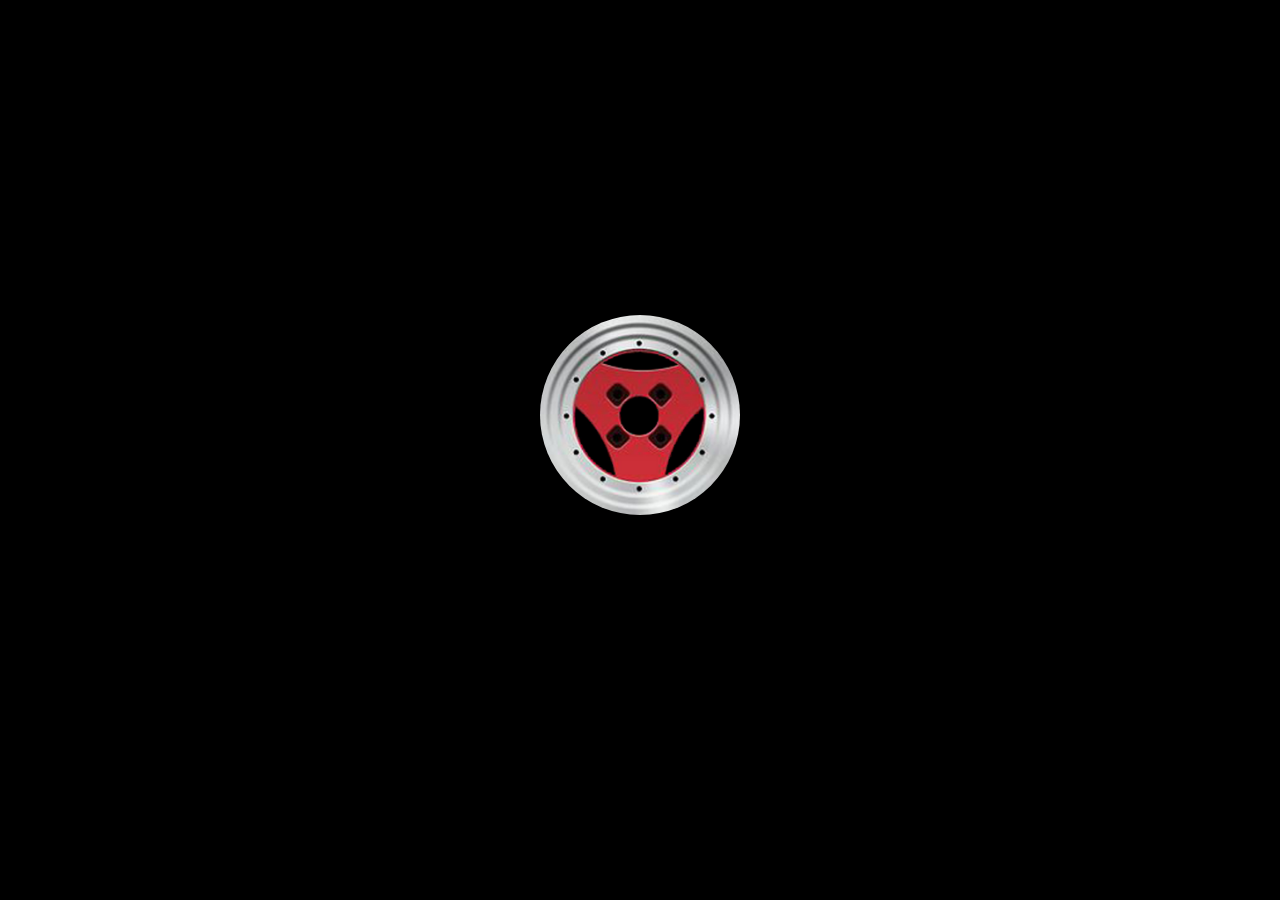
<file: index.html>
<!DOCTYPE html>
<html>
<title>Smol Wheels</title>
<head>
    <meta name="viewport" content="width=device-width, initial-scale=1">
    <link rel="stylesheet" type="text/css" href="style.css">
    <link rel="shortcut icon" type="image/x-icon" href="images/longchamps.png"/>
    <script src="js/script.js"></script>


</head>
<body>

<!-- Loader -->
<div id="l-back">
    <div id="loader"> </div>
</div>

<!-- Navbar -->
<div id="navbar" class="animate-bottom">
  <a href="index.html">Smol Wheels</a>
  <div id = "leftc">
    <div class="mcontainer" onclick="menu(this)">
      <div class="bar1"></div>
      <div class="bar2"></div>
    </div>
   </div> 
</div>

<!-- Menu -->
<div id="menu" class="overlay">
  <div class="overlay-content">
    <a style = "cursor:pointer;" onclick="openSearch()">Search </a>
    <a href="about.html">About</a>
    <a href="contact.html">Contact</a>
  </div>
</div>
<div id="menu2" class="overlay2">
  <div class="overlay-content">
    <div id = "scontainer">
      <input type="text" id="myInput" onkeyup="myFunction()" placeholder="Search for brands.." title="Type in a brand" autocomplete="off">
      <ul id="myUL">
        <li><a href="advan.html">Advan</a></li>
        <li><a href="courreges.html">Courrèges</a></li>
        <li><a href="enkei.html">Enkei</a></li>
        <li><a href="hayashi.html">Hayashi</a></li>
        <li><a href="impul.html">Impul</a></li>
        <li><a href="speedstar.html">Speedstar</a></li>
        <li><a href="watanabe.html">Watanabe</a></li>
        <li><a href="work.htmls">Work</a></li>
      </ul>
    </div>
  </div>
</div>

<!-- Maindiv -->
<div id="maindiv">
 
  <div class="bcontainer">
    <!-- Slideshow -->
    <div class="fg-slider show-on-scroll" id="slider-1">
        <img src="images/hero1.png" alt="">
        <img src="images/hero2.png" alt="">
        <img src="images/hero3.png" alt="">
        <img src="images/hero4.jpg" alt="">
        <img src="images/hero5.jpg" alt="">
    </div>

    <!-- Hero Text -->
    <div class="maintext show-on-scroll">Smol Wheels </div>
    <div class="shadowtext show-on-scroll">Smol <br> Wheels </div>

    <!-- Scroll Prompt -->
    <div class="prompt show-on-scroll">Scroll Down or Use Arrow Keys For Brands</div>
    <div class="arrow show-on-scroll">
      <span></span> 
    </div>
  </div>  

  <!--Advan-->
  <div class="bcontainer" style="background-image:url();">
    <div onclick="location.href='advan.html';" class="brand show-on-scroll">Advan</div>
    <div onclick="location.href='advan.html';" class="bshadow show-on-scroll">Advan</div>
    <div onclick="location.href='advan.html';" class="bwheel" style="background-image:url(images/advan.png)"> </div>
  </div>

  <!--Courreges-->
  <div class="bcontainer" style="background-image:url();">
    <div onclick="location.href='courreges.html';" class="brand show-on-scroll">Courrèges</div>
    <div onclick="location.href='courreges.html';" class="bshadow show-on-scroll">Courrèges</div>
    <div onclick="location.href='courreges.html';" class="bwheel" style="background-image:url(images/courreges.png)"> </div>
  </div>

  <!--Enkei-->
  <div class="bcontainer" style="background-image:url();">
    <div onclick="location.href='enkei.html';" class="brand show-on-scroll">Enkei</div>
    <div onclick="location.href='enkei.html';" class="bshadow show-on-scroll">Enkei</div>
    <div onclick="location.href='enkei.html';" class="bwheel" style="background-image:url(images/enkei.png)"> </div>
  </div>

    <!--Hayashi-->
  <div class="bcontainer" style="background-image:url();">
    <div onclick="location.href='hayashi.html';" class="brand show-on-scroll">Hayashi</div>
    <div onclick="location.href='hayashi.html';" class="bshadow show-on-scroll">Hayashi</div>
    <div onclick="location.href='hayashi.html';" class="bwheel" style="background-image:url(images/hayashi.png)"> </div>
  </div>

    <!--Impul-->
  <div class="bcontainer" style="background-image:url();">
    <div onclick="location.href='impul.html';" class="brand show-on-scroll">Impul</div>
    <div onclick="location.href='impul.html';" class="bshadow show-on-scroll">Impul</div>
    <div onclick="location.href='impul.html';" class="bwheel" style="background-image:url(images/impul.png)"> </div>
  </div>

    <!--Speedstar-->
  <div class="bcontainer" style="background-image:url();">
    <div onclick="location.href='speedstar.html';" class="brand show-on-scroll">Speedstar</div>
    <div onclick="location.href='speedstar.html';" class="bshadow show-on-scroll">Speedstar</div>
    <div onclick="location.href='speedstar.html';" class="bwheel" style="background-image:url(images/speedstar.png)"> </div>
  </div>

    <!--Watanabe-->
  <div class="bcontainer" style="background-image:url();">
    <div onclick="location.href='watanabe.html';" class="brand show-on-scroll">Watanabe</div>
    <div onclick="location.href='watanabe.html';" class="bshadow show-on-scroll">Watanabe</div>
    <div onclick="location.href='watanabe.html';" class="bwheel" style="background-image:url(images/watanabe.png)"> </div>
  </div>

    <!--Work-->
  <div class="bcontainer" style="background-image:url();">
    <div onclick="location.href='work.html';" class="brand show-on-scroll">Work</div>
    <div onclick="location.href='work.html';" class="bshadow show-on-scroll">Work</div>
    <div onclick="location.href='work.html';" class="bwheel" style="background-image:url(images/work.png)"> </div>
  </div>




</div>


<script>
    new FgSlider('slider-1', {
        autoplay: true, // autoplay on / off
        effect: 'slide', // fade, scale, slide, slide-top
        duration: 6000, // duration till the next slide
        bullets: false, // show / hide bullets
    });



    // Detect request animation frame
var scroll = window.requestAnimationFrame ||
             // IE Fallback
             function(callback){ window.setTimeout(callback, 1000/60)};
var elementsToShow = document.querySelectorAll('.show-on-scroll'); 

function loop() {

    Array.prototype.forEach.call(elementsToShow, function(element){
      if (isElementInViewport(element)) {
        element.classList.add('is-visible');
      } else {
        element.classList.remove('is-visible');
      }
    });

    scroll(loop);
}

// Call the loop for the first time
loop();

// Helper function from: http://stackoverflow.com/a/7557433/274826
function isElementInViewport(el) {
  // special bonus for those using jQuery
  if (typeof jQuery === "function" && el instanceof jQuery) {
    el = el[0];
  }
  var rect = el.getBoundingClientRect();
  return (
    (rect.top <= 0
      && rect.bottom >= 0)
    ||
    (rect.bottom >= (window.innerHeight || document.documentElement.clientHeight) &&
      rect.top <= (window.innerHeight || document.documentElement.clientHeight))
    ||
    (rect.top >= 0 &&
      rect.bottom <= (window.innerHeight || document.documentElement.clientHeight))
  );
}
</script>
</body>
</html>
</file>
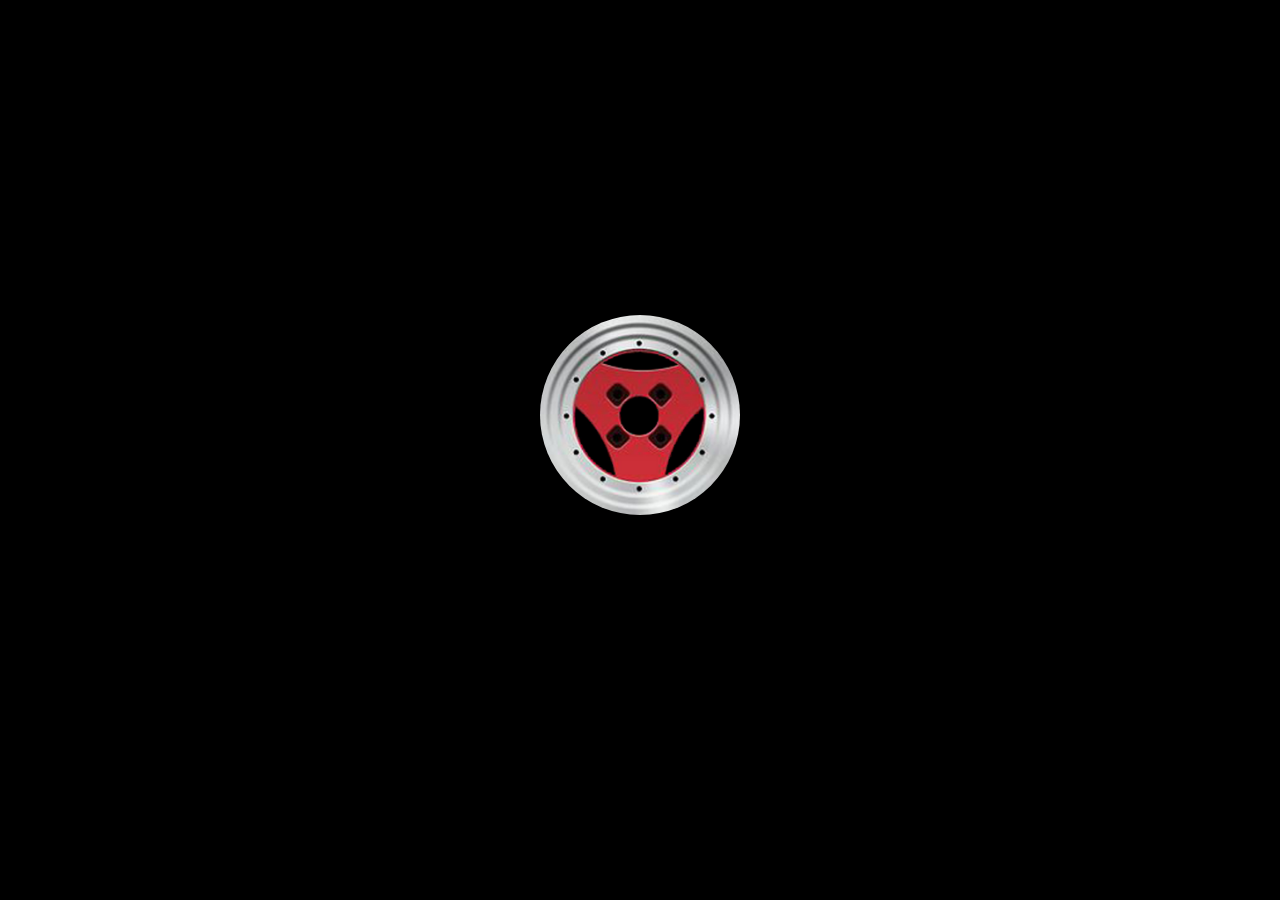
<file: about.html>
<!DOCTYPE html>
<html>
<title>About</title>
<head>
    <meta name="viewport" content="width=device-width, initial-scale=1">
    <link rel="stylesheet" type="text/css" href="style1.css">
    <link rel="shortcut icon" type="image/x-icon" href="images/longchamps.png"/>
    <script src="js/script.js"></script>


</head>
<body>

<!-- Loader -->
<div id="l-back">
    <div style="background-image:url(images/a3a1.png);" id="loader"> </div>
</div>

<!-- Navbar -->
<div id="navbar" class="animate-bottom">
  <a href="index.html">Smol Wheels</a>
  <div id = "leftc">
    <div class="mcontainer" onclick="menu(this)">
      <div class="bar1"></div>
      <div class="bar2"></div>
    </div>
   </div> 
</div>

<!-- Menu -->
<div id="menu" class="overlay">
  <div class="overlay-content">
    <a style = "cursor:pointer;" onclick="openSearch()">Search </a>
    <a href="about.html">About</a>
    <a href="contact.html">Contact</a>
  </div>
</div>
<div id="menu2" class="overlay2">
  <div class="overlay-content">
    <div id = "scontainer">
      <input type="text" id="myInput" onkeyup="myFunction()" placeholder="Search for brands.." title="Type in a brand" autocomplete="off">
      <ul id="myUL">
        <li><a href="advan.html">Advan</a></li>
        <li><a href="courreges.html">Courrèges</a></li>
        <li><a href="enkei.html">Enkei</a></li>
        <li><a href="hayashi.html">Hayashi</a></li>
        <li><a href="impul.html">Impul</a></li>
        <li><a href="speedstar.html">Speedstar</a></li>
        <li><a href="watanabe.html">Watanabe</a></li>
        <li><a href="work.htmls">Work</a></li>
      </ul>
    </div>
  </div>
</div>

<!-- Maindiv -->
<div id="maindiv">
 
  <div class="bcontainer">
    <!-- Slideshow -->
    <div class="fg-slider show-on-scroll" id="slider-1">
        <img src="images/hero1.png" alt="">
        <img src="images/hero2.png" alt="">
        <img src="images/hero3.png" alt="">
        <img src="images/hero4.jpg" alt="">
        <img src="images/hero5.jpg" alt="">
    </div>

    <!-- Hero Text -->
    <div style = "margin-left:5%; margin-right:5%;">
      <a style = " top:250px; font-size:30px; font-weight:100" class="maintext show-on-scroll">This site serves as a visually pleasing (I hope) catalogue for vintage Japanese wheels, especially ones from the 70s 80s and 90s. The name smol wheels comes from the fact that most aftermarket wheels from this era are quite small, ranging from 10 to 15 inches. </a>
      <a style = " top:250px; font-size:30px; font-weight:100" class="maintext show-on-scroll" href="https://github.com/EthanLi126/y10_3/wiki">Documentation about this site</a>
    </div>
    </div>
  </div>  






</div>


<script>
    new FgSlider('slider-1', {
        autoplay: true, // autoplay on / off
        effect: 'slide', // fade, scale, slide, slide-top
        duration: 6000, // duration till the next slide
        bullets: false, // show / hide bullets
    });



    // Detect request animation frame
var scroll = window.requestAnimationFrame ||
             // IE Fallback
             function(callback){ window.setTimeout(callback, 1000/60)};
var elementsToShow = document.querySelectorAll('.show-on-scroll'); 

function loop() {

    Array.prototype.forEach.call(elementsToShow, function(element){
      if (isElementInViewport(element)) {
        element.classList.add('is-visible');
      } else {
        element.classList.remove('is-visible');
      }
    });

    scroll(loop);
}

// Call the loop for the first time
loop();

// Helper function from: http://stackoverflow.com/a/7557433/274826
function isElementInViewport(el) {
  // special bonus for those using jQuery
  if (typeof jQuery === "function" && el instanceof jQuery) {
    el = el[0];
  }
  var rect = el.getBoundingClientRect();
  return (
    (rect.top <= 0
      && rect.bottom >= 0)
    ||
    (rect.bottom >= (window.innerHeight || document.documentElement.clientHeight) &&
      rect.top <= (window.innerHeight || document.documentElement.clientHeight))
    ||
    (rect.top >= 0 &&
      rect.bottom <= (window.innerHeight || document.documentElement.clientHeight))
  );
}
</script>
</body>
</html>
</file>
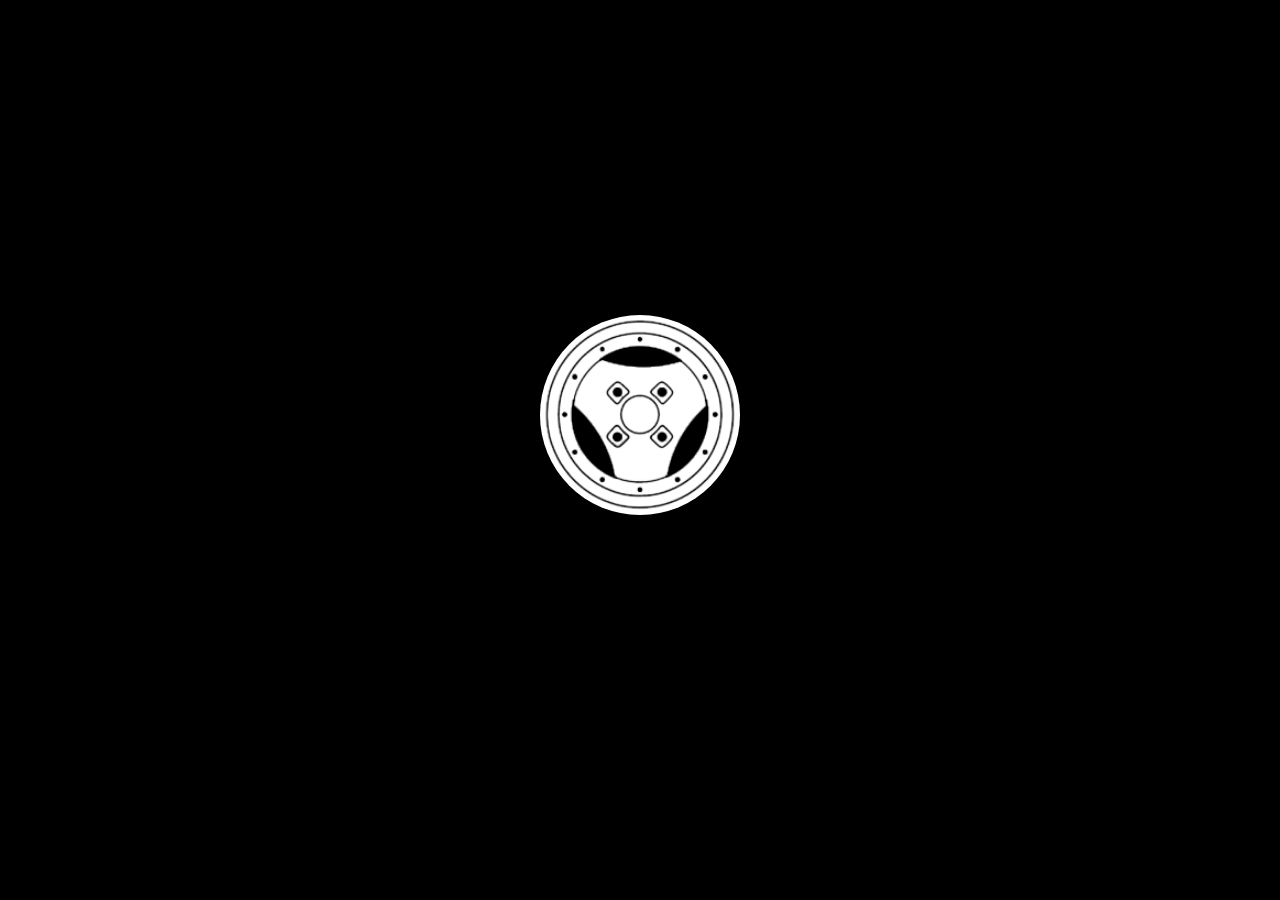
<file: advan.html>
<!DOCTYPE html>
<html style="overflow-y: hidden">
<head>
	<title>Advan</title>
	<link rel="shortcut icon" type="image/x-icon" href="images/longchamps.png">
	<link rel="stylesheet" type="text/css" href="style1.css">
	<script src="js/script1.js"></script>
</head>
<body>

<!-- Loader -->
<div id="l-back">
    <div style="background-image:url(images/advan.png);" id="loader"> </div>
</div>

<!-- Navbar -->
<div id="navbar" class="animate-bottom">
  <a href="index.html">Smol Wheels</a>
  <div id = "leftc">
    <div class="mcontainer" onclick="menu(this)">
      <div class="bar1"></div>
      <div class="bar2"></div>
    </div>
   </div> 
</div>

<!-- Menu -->
<div id="menu" class="overlay">
  <div class="overlay-content">
    <a style = "cursor:pointer;" onclick="openSearch()">Search </a>
    <a href="about.html">About</a>
    <a href="contact.html">Contact</a>
  </div>
</div>
<div id="menu2" class="overlay2">
  <div class="overlay-content">
    <div id = "scontainer">
      <input type="text" id="myInput" onkeyup="myFunction()" placeholder="Search for brands.." title="Type in a brand" autocomplete="off">

      <ul id="myUL">
        <li><a href="advan.html">Advan</a></li>
        <li><a href="courreges.html">Courrèges</a></li>
        <li><a href="enkei.html">Enkei</a></li>
        <li><a href="hayashi.html">Hayashi</a></li>
        <li><a href="impul.html">Impul</a></li>
        <li><a href="speedstar.html">Speedstar</a></li>
        <li><a href="watanabe.html">Watanabe</a></li>
        <li><a href="work.htmls">Work</a></li>
      </ul>
    </div>
  </div>
</div>

<div id="maindiv">
	<div class="maintext show-on-scroll">Advan</div>

	<div class="row show-on-scroll">
	  <div class="column"onclick="openTab('b1');">
	    <div class="card" style="background-image: url(images/advan/a3a.jpg)">
	    </div>
	  </div>

	  <div class="column"onclick="openTab('b2');">
	    <div class="card"style="background-image: url(images/advan/a3c.jpg)">
	    </div>
	  </div>
	  
	  <div class="column"onclick="openTab('b3');">
	    <div class="card"style="background-image: url(images/advan/a3d.jpg)">
	    </div>
	  </div>
	  
	  <div class="column"onclick="openTab('b4');">
	    <div class="card"style="background-image: url(images/advan/a3e.jpg)">
	    </div>
	  </div>
	</div>

  <div id="b1" class="containerTab">
    <span onclick="this.parentElement.style.width='0%';this.parentElement.style.opacity='0';" class="closebtn">&times;</span>
    <h2>Advan A3A</h2>
    <div class="tabImage"style="background-image: url(images/advan/a3a.jpg)"></div>
    <table>
      <tr>
        <td>Production Years:</td>
        <td>1979-2000</td>

      </tr>
      <tr>
        <td>Wheel Diameters (Inches):</td>
        <td>13, 14, 15</td>

      </tr>
      <tr>
        <td>Construction:</td>
        <td>3-Piece</td>
      </tr>
    </table>
  </div>

  <div id="b2" class="containerTab">
    <span onclick="this.parentElement.style.width='0%';this.parentElement.style.opacity='0';" class="closebtn">&times;</span>
    <h2>Advan A3C</h2>
    <div class="tabImage"style="background-image: url(images/advan/a3c.jpg)"></div>
    <table>
      <tr>
        <td>Production Years:</td>
        <td>1980-1982</td>

      </tr>
      <tr>
        <td>Wheel Diameters (Inches):</td>
        <td>13, 14</td>

      </tr>
      <tr>
        <td>Construction:</td>
        <td>3-Piece</td>
      </tr>
    </table>
  </div>

  <div id="b3" class="containerTab">
    <span onclick="this.parentElement.style.width='0%';this.parentElement.style.opacity='0';" class="closebtn">&times;</span>
    <h2>Advan A3D</h2>
    <div class="tabImage"style="background-image: url(images/advan/a3d.jpg)"></div>
    <table>
      <tr>
        <td>Production Years:</td>
        <td>1982-1986</td>

      </tr>
      <tr>
        <td>Wheel Diameters (Inches):</td>
        <td>13, 14, 15</td>

      </tr>
      <tr>
        <td>Construction:</td>
        <td>3-Piece</td>
      </tr>
    </table>
  </div>

  <div id="b4" class="containerTab">
    <span onclick="this.parentElement.style.width='0%';this.parentElement.style.opacity='0';" class="closebtn">&times;</span>
    <h2>Advan A3E</h2>
    <div class="tabImage"style="background-image: url(images/advan/a3e.jpg)"></div>
    <table>
      <tr>
        <td>Production Years:</td>
        <td>1982-1983</td>

      </tr>
      <tr>
        <td>Wheel Diameters (Inches):</td>
        <td>13, 14</td>

      </tr>
      <tr>
        <td>Construction:</td>
        <td>3-Piece</td>
      </tr>
    </table>
  </div>








<script>

    // Detect request animation frame
var scroll = window.requestAnimationFrame ||
             // IE Fallback
             function(callback){ window.setTimeout(callback, 1000/60)};
var elementsToShow = document.querySelectorAll('.show-on-scroll'); 

function loop() {

    Array.prototype.forEach.call(elementsToShow, function(element){
      if (isElementInViewport(element)) {
        element.classList.add('is-visible');
      } else {
        element.classList.remove('is-visible');
      }
    });

    scroll(loop);
}

// Call the loop for the first time
loop();

// Helper function from: http://stackoverflow.com/a/7557433/274826
function isElementInViewport(el) {
  // special bonus for those using jQuery
  if (typeof jQuery === "function" && el instanceof jQuery) {
    el = el[0];
  }
  var rect = el.getBoundingClientRect();
  return (
    (rect.top <= 0
      && rect.bottom >= 0)
    ||
    (rect.bottom >= (window.innerHeight || document.documentElement.clientHeight) &&
      rect.top <= (window.innerHeight || document.documentElement.clientHeight))
    ||
    (rect.top >= 0 &&
      rect.bottom <= (window.innerHeight || document.documentElement.clientHeight))
  );
}
</script>
</body>
</html>
</file>
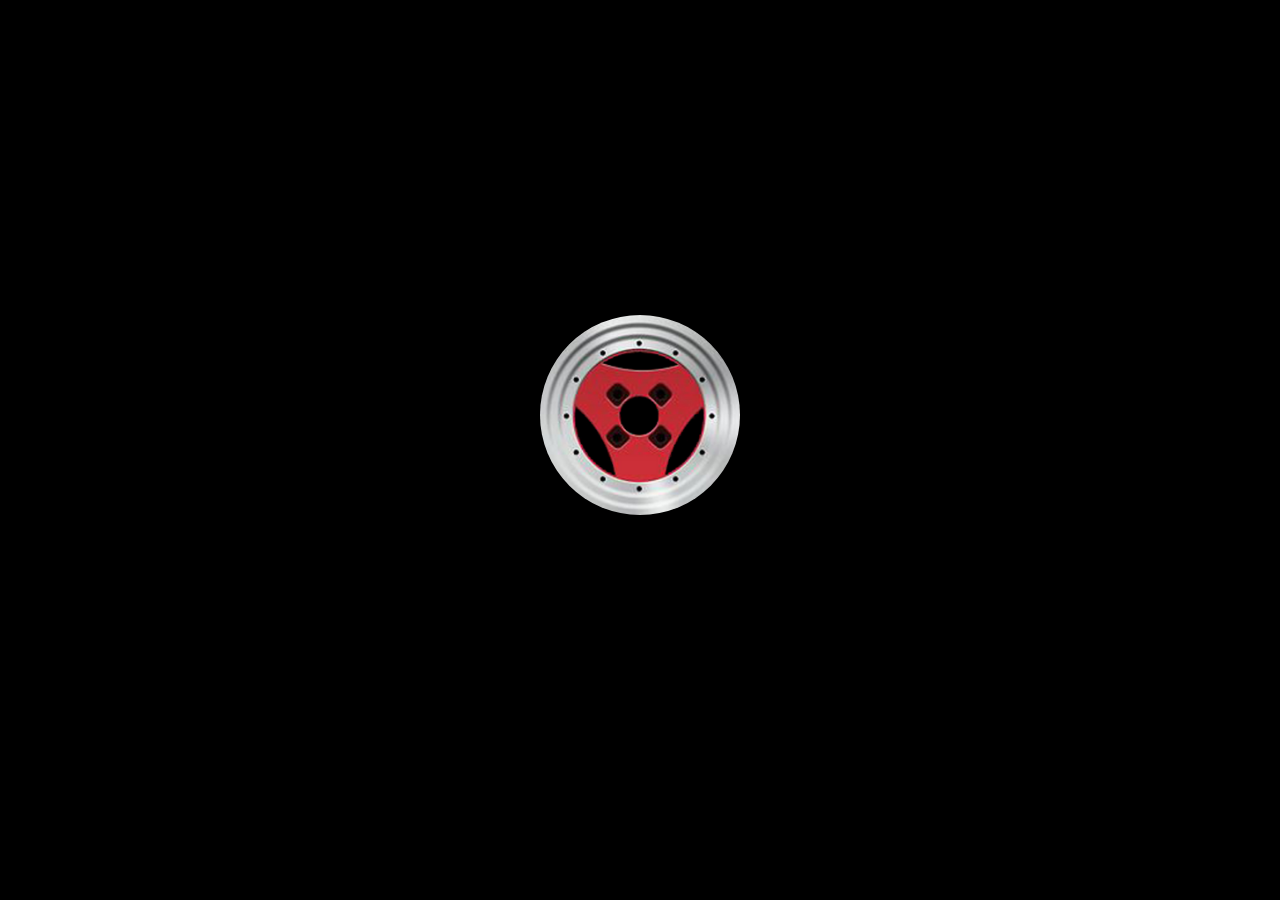
<file: contact.html>
<!DOCTYPE html>
<html>
<title>Contact</title>
<head>
    <meta name="viewport" content="width=device-width, initial-scale=1">
    <link rel="stylesheet" type="text/css" href="style1.css">
    <link rel="shortcut icon" type="image/x-icon" href="images/longchamps.png"/>
    <script src="js/script.js"></script>


</head>
<body>

<!-- Loader -->
<div id="l-back">
    <div style="background-image:url(images/a3a1.png);" id="loader"> </div>
</div>

<!-- Navbar -->
<div id="navbar" class="animate-bottom">
  <a href="index.html">Smol Wheels</a>
  <div id = "leftc">
    <div class="mcontainer" onclick="menu(this)">
      <div class="bar1"></div>
      <div class="bar2"></div>
    </div>
   </div> 
</div>

<!-- Menu -->
<div id="menu" class="overlay">
  <div class="overlay-content">
    <a style = "cursor:pointer;" onclick="openSearch()">Search </a>
    <a href="about.html">About</a>
    <a href="contact.html">Contact</a>
  </div>
</div>
<div id="menu2" class="overlay2">
  <div class="overlay-content">
    <div id = "scontainer">
      <input type="text" id="myInput" onkeyup="myFunction()" placeholder="Search for brands.." title="Type in a brand" autocomplete="off">
      <ul id="myUL">
        <li><a href="advan.html">Advan</a></li>
        <li><a href="courreges.html">Courrèges</a></li>
        <li><a href="enkei.html">Enkei</a></li>
        <li><a href="hayashi.html">Hayashi</a></li>
        <li><a href="impul.html">Impul</a></li>
        <li><a href="speedstar.html">Speedstar</a></li>
        <li><a href="watanabe.html">Watanabe</a></li>
        <li><a href="work.htmls">Work</a></li>
      </ul>
    </div>
  </div>
</div>

<!-- Maindiv -->
<div id="maindiv">
 
  <div class="bcontainer">
    <!-- Slideshow -->
    <div class="fg-slider show-on-scroll" id="slider-1">
        <img src="images/hero1.png" alt="">
        <img src="images/hero2.png" alt="">
        <img src="images/hero3.png" alt="">
        <img src="images/hero4.jpg" alt="">
        <img src="images/hero5.jpg" alt="">
    </div>

    <!-- Hero Text -->
    <a style = "margin-left:28%; top:350px; font-size:50px;" href="mailto:smolwheelsllc@gmail.com" class="maintext show-on-scroll">smolwheelsllc@gmail.com</a>
    </div>
  </div>  






</div>


<script>
    new FgSlider('slider-1', {
        autoplay: true, // autoplay on / off
        effect: 'slide', // fade, scale, slide, slide-top
        duration: 6000, // duration till the next slide
        bullets: false, // show / hide bullets
    });



    // Detect request animation frame
var scroll = window.requestAnimationFrame ||
             // IE Fallback
             function(callback){ window.setTimeout(callback, 1000/60)};
var elementsToShow = document.querySelectorAll('.show-on-scroll'); 

function loop() {

    Array.prototype.forEach.call(elementsToShow, function(element){
      if (isElementInViewport(element)) {
        element.classList.add('is-visible');
      } else {
        element.classList.remove('is-visible');
      }
    });

    scroll(loop);
}

// Call the loop for the first time
loop();

// Helper function from: http://stackoverflow.com/a/7557433/274826
function isElementInViewport(el) {
  // special bonus for those using jQuery
  if (typeof jQuery === "function" && el instanceof jQuery) {
    el = el[0];
  }
  var rect = el.getBoundingClientRect();
  return (
    (rect.top <= 0
      && rect.bottom >= 0)
    ||
    (rect.bottom >= (window.innerHeight || document.documentElement.clientHeight) &&
      rect.top <= (window.innerHeight || document.documentElement.clientHeight))
    ||
    (rect.top >= 0 &&
      rect.bottom <= (window.innerHeight || document.documentElement.clientHeight))
  );
}
</script>
</body>
</html>
</file>
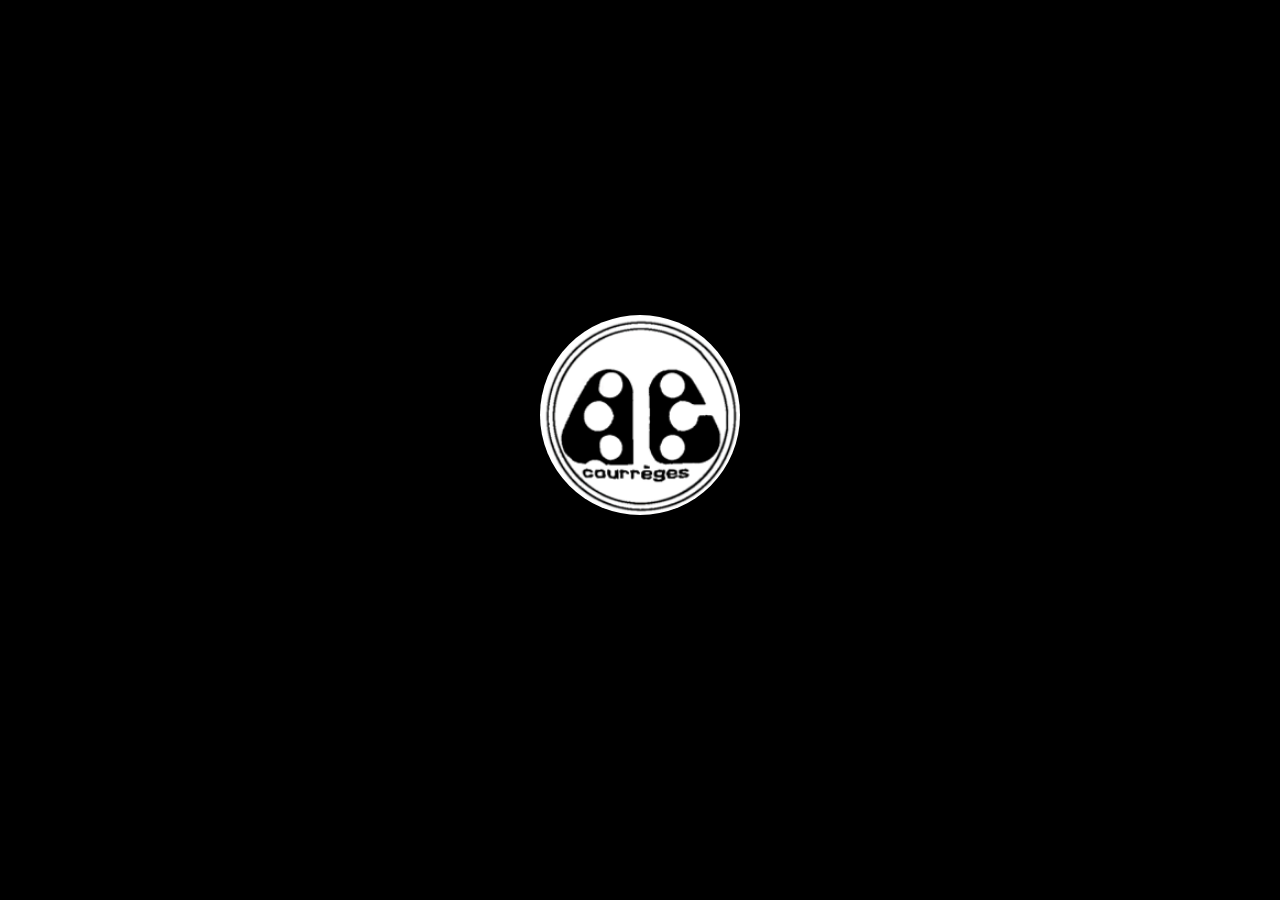
<file: courreges.html>
<!DOCTYPE html>
<!-- <html style="overflow-y: hidden"> -->
<head>
	<title>Courrèges</title>
	<link rel="shortcut icon" type="image/x-icon" href="images/longchamps.png">
	<link rel="stylesheet" type="text/css" href="style1.css">
	<script src="js/script1.js"></script>
</head>
<body>

<!-- Loader -->
<div id="l-back">
    <div style="background-image:url(images/courreges.png);" id="loader"> </div>
</div>

<!-- Navbar -->
<div id="navbar" class="animate-bottom">
  <a href="index.html">Smol Wheels</a>
  <div id = "leftc">
    <div class="mcontainer" onclick="menu(this)">
      <div class="bar1"></div>
      <div class="bar2"></div>
    </div>
   </div> 
</div>

<!-- Menu -->
<div id="menu" class="overlay">
  <div class="overlay-content">
    <a style = "cursor:pointer;" onclick="openSearch()">Search </a>
    <a href="about.html">About</a>
    <a href="contact.html">Contact</a>
  </div>
</div>
<div id="menu2" class="overlay2">
  <div class="overlay-content">
    <div id = "scontainer">
      <input type="text" id="myInput" onkeyup="myFunction()" placeholder="Search for brands.." title="Type in a brand" autocomplete="off">

      <ul id="myUL">
        <li><a href="advan.html">Advan</a></li>
        <li><a href="courreges.html">Courrèges</a></li>
        <li><a href="enkei.html">Enkei</a></li>
        <li><a href="courreges.html">courreges</a></li>
        <li><a href="impul.html">Impul</a></li>
        <li><a href="speedstar.html">Speedstar</a></li>
        <li><a href="watanabe.html">Watanabe</a></li>
        <li><a href="work.htmls">Work</a></li>
      </ul>
    </div>
  </div>
</div>

<div id="maindiv">
	<div class="maintext show-on-scroll">Courrèges</div>

	<div class="row show-on-scroll">
	  <div class="column"onclick="openTab('b1');">
	    <div class="card" style="background-image: url(images/courreges/aca.jpg)">
	    </div>
	  </div>

	  <div class="column"onclick="openTab('b2');">
	    <div class="card"style="background-image: url(images/courreges/acb.jpg)">
	    </div>
	  </div>

    <div class="column"onclick="openTab('b3');">
      <div class="card"style="background-image: url(images/courreges/acc.jpg)">
      </div>
    </div>
	  
	  <div class="column"onclick="openTab('b4');">
	    <div class="card"style="background-image: url(images/courreges/acd.jpg)">
	    </div>
	  </div>
	  
	  <div class="column"onclick="openTab('b5');">
	    <div class="card"style="background-image: url(images/courreges/ace.jpg)">
	    </div>
	  </div>

    <div class="column"onclick="openTab('b6');">
      <div class="card"style="background-image: url(images/courreges/acf.jpg)">
      </div>
    </div>

    <div class="column"onclick="openTab('b7');">
      <div class="card"style="background-image: url(images/courreges/acg.jpg)">
      </div>
    </div>


	</div>

  <div id="b1" class="containerTab">
    <span onclick="this.parentElement.style.width='0%';this.parentElement.style.opacity='0';" class="closebtn">&times;</span>
    <h2>Courrèges ACA</h2>
    <div class="tabImage"style="background-image: url(images/courreges/aca.jpg)"></div>
    <table>
      <tr>
        <td>Production Years:</td>
        <td>1983-1985</td>

      </tr>
      <tr>
        <td>Wheel Diameters (Inches):</td>
        <td>13, 14</td>

      </tr>
      <tr>
        <td>Construction:</td>
        <td>Cast</td>
      </tr>
    </table>
  </div>

  <div id="b2" class="containerTab">
    <span onclick="this.parentElement.style.width='0%';this.parentElement.style.opacity='0';" class="closebtn">&times;</span>
    <h2>Courrèges ACB</h2>
    <div class="tabImage"style="background-image: url(images/courreges/acb.jpg)"></div>
    <table>
      <tr>
        <td>Production Years:</td>
        <td>1983-1986</td>

      </tr>
      <tr>
        <td>Wheel Diameters (Inches):</td>
        <td>10, 12, 13, 14</td>

      </tr>
      <tr>
        <td>Construction:</td>
        <td>Cast</td>
      </tr>
    </table>
  </div>

  <div id="b3" class="containerTab">
    <span onclick="this.parentElement.style.width='0%';this.parentElement.style.opacity='0';" class="closebtn">&times;</span>
    <h2>Courrèges ACC</h2>
    <div class="tabImage"style="background-image: url(images/courreges/acc.jpg)"></div>
    <table>
      <tr>
        <td>Production Years:</td>
        <td>1983-1985</td>

      </tr>
      <tr>
        <td>Wheel Diameters (Inches):</td>
        <td>13</td>

      </tr>
      <tr>
        <td>Construction:</td>
        <td>Cast</td>
      </tr>
    </table>
  </div>

  <div id="b4" class="containerTab">
    <span onclick="this.parentElement.style.width='0%';this.parentElement.style.opacity='0';" class="closebtn">&times;</span>
    <h2>Courrèges ACD</h2>
    <div class="tabImage"style="background-image: url(images/courreges/acd.jpg)"></div>
    <table>
      <tr>
        <td>Production Years:</td>
        <td>1983-1986</td>

      </tr>
      <tr>
        <td>Wheel Diameters (Inches):</td>
        <td>13, 14, 15</td>

      </tr>
      <tr>
        <td>Construction:</td>
        <td>Cast</td>
      </tr>
    </table>
  </div>

  <div id="b5" class="containerTab">
    <span onclick="this.parentElement.style.width='0%';this.parentElement.style.opacity='0';" class="closebtn">&times;</span>
    <h2>Courrèges ACE</h2>
    <div class="tabImage"style="background-image: url(images/courreges/ace.jpg)"></div>
    <table>
      <tr>
        <td>Production Years:</td>
        <td>1984-1986</td>

      </tr>
      <tr>
        <td>Wheel Diameters (Inches):</td>
        <td>14</td>

      </tr>
      <tr>
        <td>Construction:</td>
        <td>Cast</td>
      </tr>
    </table>
  </div>

  <div id="b6" class="containerTab">
    <span onclick="this.parentElement.style.width='0%';this.parentElement.style.opacity='0';" class="closebtn">&times;</span>
    <h2>Courrèges ACF</h2>
    <div class="tabImage"style="background-image: url(images/courreges/acf.jpg)"></div>
    <table>
      <tr>
        <td>Production Years:</td>
        <td>1984-1986</td>

      </tr>
      <tr>
        <td>Wheel Diameters (Inches):</td>
        <td>10, 12, 13, 14</td>

      </tr>
      <tr>
        <td>Construction:</td>
        <td>Cast</td>
      </tr>
    </table>
  </div>

  <div id="b7" class="containerTab">
    <span onclick="this.parentElement.style.width='0%';this.parentElement.style.opacity='0';" class="closebtn">&times;</span>
    <h2>Courrèges ACG</h2>
    <div class="tabImage"style="background-image: url(images/courreges/acg.jpg)"></div>
    <table>
      <tr>
        <td>Production Years:</td>
        <td>1984-1986</td>

      </tr>
      <tr>
        <td>Wheel Diameters (Inches):</td>
        <td>10, 12, 13</td>

      </tr>
      <tr>
        <td>Construction:</td>
        <td>Cast</td>
      </tr>
    </table>
  </div>









<script>

    // Detect request animation frame
var scroll = window.requestAnimationFrame ||
             // IE Fallback
             function(callback){ window.setTimeout(callback, 1000/60)};
var elementsToShow = document.querySelectorAll('.show-on-scroll'); 

function loop() {

    Array.prototype.forEach.call(elementsToShow, function(element){
      if (isElementInViewport(element)) {
        element.classList.add('is-visible');
      } else {
        element.classList.remove('is-visible');
      }
    });

    scroll(loop);
}

// Call the loop for the first time
loop();

// Helper function from: http://stackoverflow.com/a/7557433/274826
function isElementInViewport(el) {
  // special bonus for those using jQuery
  if (typeof jQuery === "function" && el instanceof jQuery) {
    el = el[0];
  }
  var rect = el.getBoundingClientRect();
  return (
    (rect.top <= 0
      && rect.bottom >= 0)
    ||
    (rect.bottom >= (window.innerHeight || document.documentElement.clientHeight) &&
      rect.top <= (window.innerHeight || document.documentElement.clientHeight))
    ||
    (rect.top >= 0 &&
      rect.bottom <= (window.innerHeight || document.documentElement.clientHeight))
  );
}
</script>
</body>
</html>
</file>
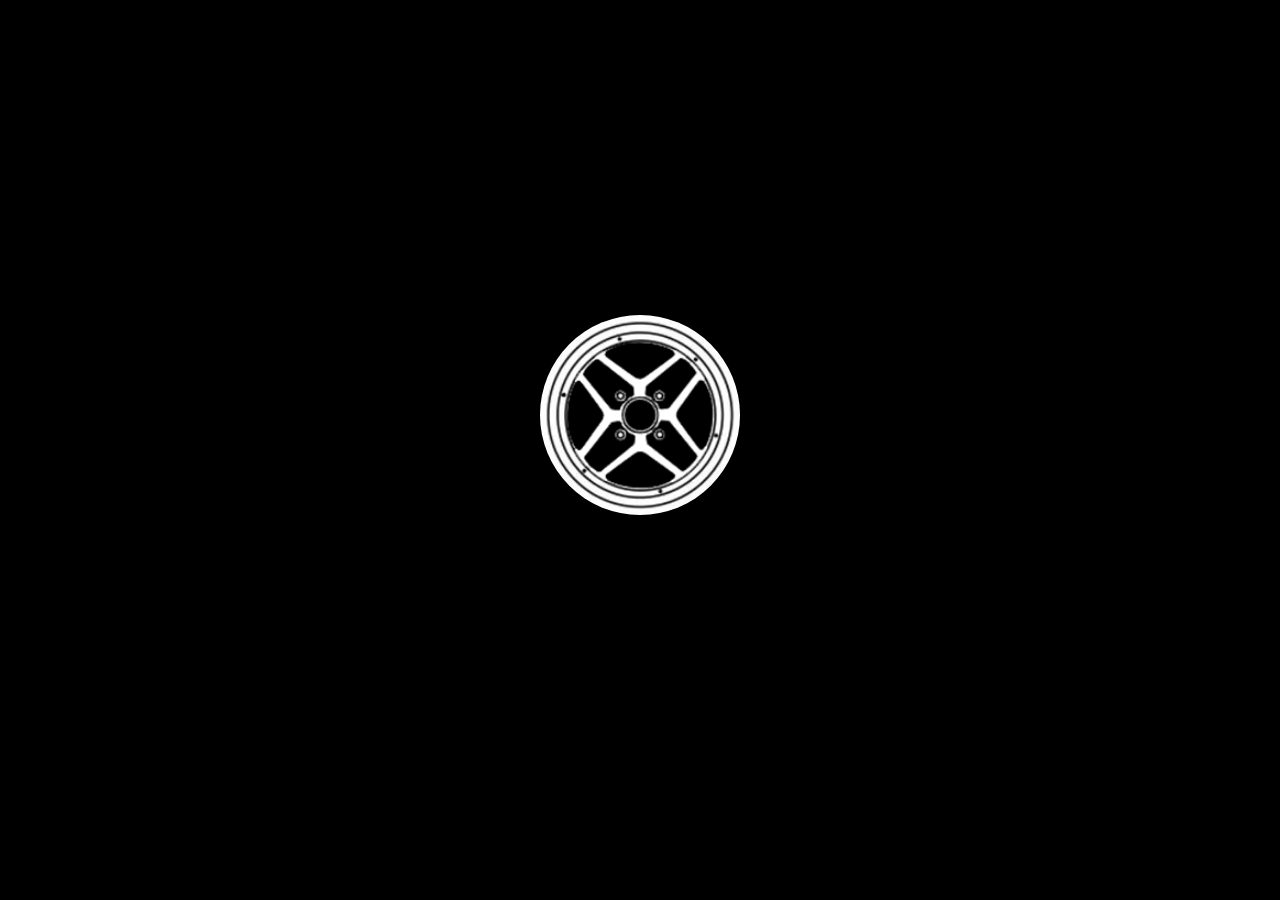
<file: enkei.html>
<!DOCTYPE html>
<!-- <html style="overflow-y: hidden"> -->
<head>
	<title>Enkei</title>
	<link rel="shortcut icon" type="image/x-icon" href="images/longchamps.png">
	<link rel="stylesheet" type="text/css" href="style1.css">
	<script src="js/script1.js"></script>
</head>
<body>

<!-- Loader -->
<div id="l-back">
    <div style="background-image:url(images/enkei.png);" id="loader"> </div>
</div>

<!-- Navbar -->
<div id="navbar" class="animate-bottom">
  <a href="index.html">Smol Wheels</a>
  <div id = "leftc">
    <div class="mcontainer" onclick="menu(this)">
      <div class="bar1"></div>
      <div class="bar2"></div>
    </div>
   </div> 
</div>

<!-- Menu -->
<div id="menu" class="overlay">
  <div class="overlay-content">
    <a href="#">Search </a>
    <a href="#">About</a>
    <a href="#">Contact</a>
  </div>
</div>
<div id="menu2" class="overlay2">
  <div class="overlay-content">
  </div>
</div>

<div id="maindiv">
	<div class="maintext show-on-scroll">Enkei</div>

	<div class="row show-on-scroll">
	  <div class="column"onclick="openTab('b1');">
	    <div class="card" style="background-image: url(images/enkei/apache2.jpg)">
	    </div>
	  </div>

	  <div class="column"onclick="openTab('b2');">
	    <div class="card"style="background-image: url(images/enkei/enkei92.jpg)">
	    </div>
	  </div>

    <div class="column"onclick="openTab('b3');">
      <div class="card"style="background-image: url(images/enkei/enkei925h.jpg)">
      </div>
    </div>
	  
	  <div class="column"onclick="openTab('b4');">
	    <div class="card"style="background-image: url(images/enkei/apache14h.jpg)">
	    </div>
	  </div>
	  
	  <div class="column"onclick="openTab('b5');">
	    <div class="card"style="background-image: url(images/enkei/apache15h.jpg)">
	    </div>
	  </div>

    <div class="column"onclick="openTab('b6');">
      <div class="card"style="background-image: url(images/enkei/racing5.jpg)">
      </div>
    </div>

    <div class="column"onclick="openTab('b7');">
      <div class="card"style="background-image: url(images/enkei/apracing.jpg)">
      </div>
    </div>

	</div>

  <div id="b1" class="containerTab">
    <span onclick="this.parentElement.style.width='0%';this.parentElement.style.opacity='0';" class="closebtn">&times;</span>
    <h2>Enkei Apache 2</h2>
    <div class="tabImage"style="background-image: url(images/enkei/apache2.jpg)"></div>
    <table>
      <tr>
        <td>Production Years:</td>
        <td>1979-1981</td>

      </tr>
      <tr>
        <td>Wheel Diameters (Inches):</td>
        <td>13, 14</td>

      </tr>
      <tr>
        <td>Construction:</td>
        <td>3-Piece</td>
      </tr>
    </table>
  </div>

  <div id="b2" class="containerTab">
    <span onclick="this.parentElement.style.width='0%';this.parentElement.style.opacity='0';" class="closebtn">&times;</span>
    <h2>Enkei Mesh 4/Enkei 92 4H</h2>
    <div class="tabImage"style="background-image: url(images/enkei/enkei92.jpg)"></div>
    <table>
      <tr>
        <td>Production Years:</td>
        <td>1992-Present</td>

      </tr>
      <tr>
        <td>Wheel Diameters (Inches):</td>
        <td>13, 14, 15</td>

      </tr>
      <tr>
        <td>Construction:</td>
        <td>3-Piece</td>
      </tr>
    </table>
  </div>

  <div id="b3" class="containerTab">
    <span onclick="this.parentElement.style.width='0%';this.parentElement.style.opacity='0';" class="closebtn">&times;</span>
    <h2>Enkei Mesh 4/Enkei 92 5H</h2>
    <div class="tabImage"style="background-image: url(images/enkei/enkei925h.jpg)"></div>
    <table>
      <tr>
        <td>Production Years:</td>
        <td>1992-Present</td>

      </tr>
      <tr>
        <td>Wheel Diameters (Inches):</td>
        <td>13, 14, 15</td>

      </tr>
      <tr>
        <td>Construction:</td>
        <td>3-Piece</td>
      </tr>
    </table>
  </div>

  <div id="b4" class="containerTab">
    <span onclick="this.parentElement.style.width='0%';this.parentElement.style.opacity='0';" class="closebtn">&times;</span>
    <h2>Enkei Apache 1 4H</h2>
    <div class="tabImage"style="background-image: url(images/enkei/apache14h.jpg)"></div>
    <table>
      <tr>
        <td>Production Years:</td>
        <td>1978-1981</td>

      </tr>
      <tr>
        <td>Wheel Diameters (Inches):</td>
        <td>13, 14</td>

      </tr>
      <tr>
        <td>Construction:</td>
        <td>3-Piece</td>
      </tr>
    </table>
  </div>

  <div id="b5" class="containerTab">
    <span onclick="this.parentElement.style.width='0%';this.parentElement.style.opacity='0';" class="closebtn">&times;</span>
    <h2>Enkei Apache 1 5H</h2>
    <div class="tabImage"style="background-image: url(images/enkei/apache15h.jpg)"></div>
    <table>
      <tr>
        <td>Production Years:</td>
        <td>1978-1981</td>

      </tr>
      <tr>
        <td>Wheel Diameters (Inches):</td>
        <td>14</td>

      </tr>
      <tr>
        <td>Construction:</td>
        <td>3-Piece</td>
      </tr>
    </table>
  </div>

  <div id="b6" class="containerTab">
    <span onclick="this.parentElement.style.width='0%';this.parentElement.style.opacity='0';" class="closebtn">&times;</span>
    <h2>Enkei Racing 5</h2>
    <div class="tabImage"style="background-image: url(images/enkei/racing5.jpg)"></div>
    <table>
      <tr>
        <td>Production Years:</td>
        <td>1979-1984</td>

      </tr>
      <tr>
        <td>Wheel Diameters (Inches):</td>
        <td>13, 14</td>

      </tr>
      <tr>
        <td>Construction:</td>
        <td>Cast</td>
      </tr>
    </table>
  </div>

  <div id="b7" class="containerTab">
    <span onclick="this.parentElement.style.width='0%';this.parentElement.style.opacity='0';" class="closebtn">&times;</span>
    <h2>Enkei AP Racing</h2>
    <div class="tabImage"style="background-image: url(images/enkei/apracing.jpg)"></div>
    <table>
      <tr>
        <td>Production Years:</td>
        <td>1980-1983</td>

      </tr>
      <tr>
        <td>Wheel Diameters (Inches):</td>
        <td>13, 14</td>

      </tr>
      <tr>
        <td>Construction:</td>
        <td>3-Piece</td>
      </tr>
    </table>
  </div>







<script>

    // Detect request animation frame
var scroll = window.requestAnimationFrame ||
             // IE Fallback
             function(callback){ window.setTimeout(callback, 1000/60)};
var elementsToShow = document.querySelectorAll('.show-on-scroll'); 

function loop() {

    Array.prototype.forEach.call(elementsToShow, function(element){
      if (isElementInViewport(element)) {
        element.classList.add('is-visible');
      } else {
        element.classList.remove('is-visible');
      }
    });

    scroll(loop);
}

// Call the loop for the first time
loop();

// Helper function from: http://stackoverflow.com/a/7557433/274826
function isElementInViewport(el) {
  // special bonus for those using jQuery
  if (typeof jQuery === "function" && el instanceof jQuery) {
    el = el[0];
  }
  var rect = el.getBoundingClientRect();
  return (
    (rect.top <= 0
      && rect.bottom >= 0)
    ||
    (rect.bottom >= (window.innerHeight || document.documentElement.clientHeight) &&
      rect.top <= (window.innerHeight || document.documentElement.clientHeight))
    ||
    (rect.top >= 0 &&
      rect.bottom <= (window.innerHeight || document.documentElement.clientHeight))
  );
}
</script>
</body>
</html>
</file>
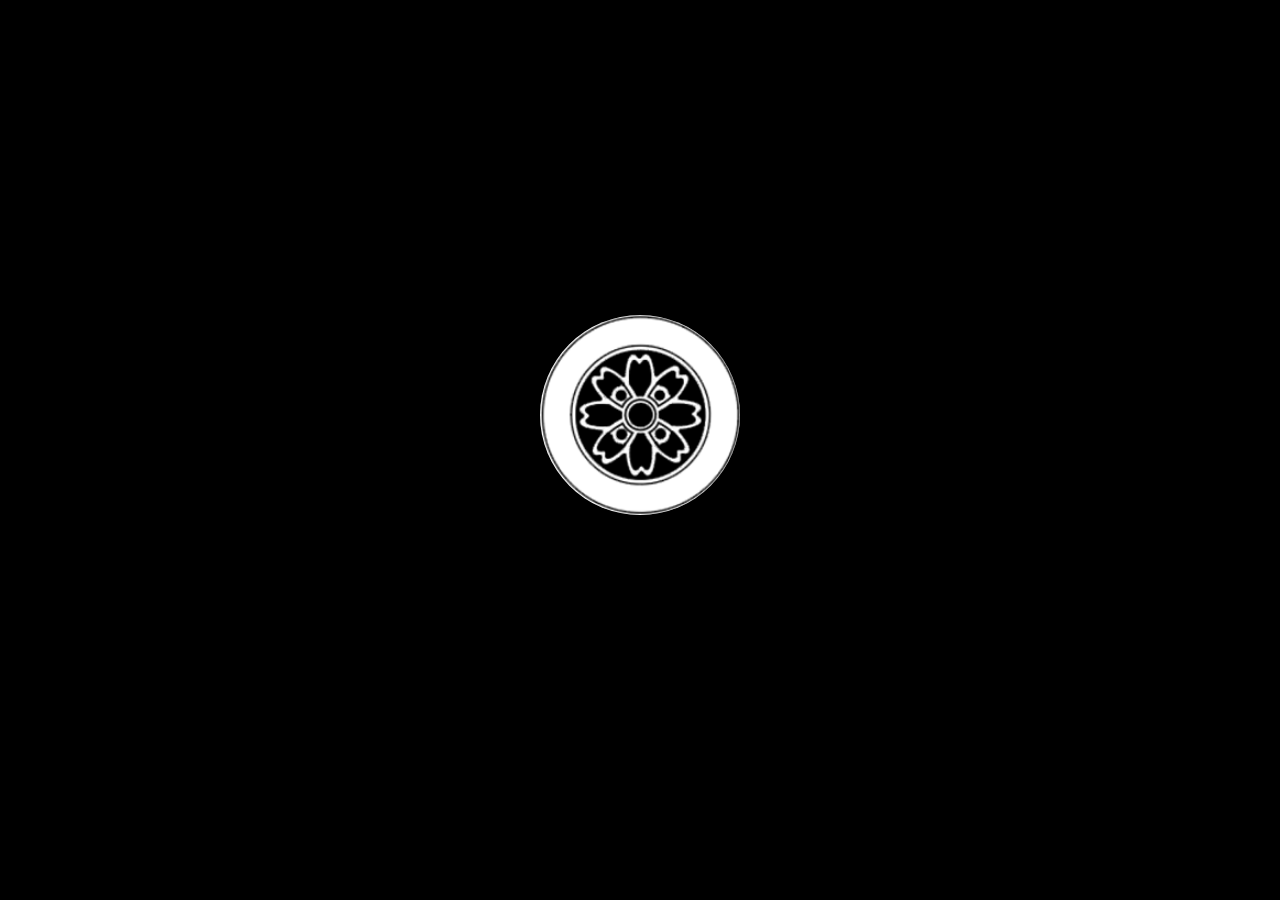
<file: hayashi.html>
<!DOCTYPE html>
<!-- <html style="overflow-y: hidden"> -->
<head>
	<title>Hayashi</title>
	<link rel="shortcut icon" type="image/x-icon" href="images/longchamps.png">
	<link rel="stylesheet" type="text/css" href="style1.css">
	<script src="js/script1.js"></script>
</head>
<body>

<!-- Loader -->
<div id="l-back">
    <div style="background-image:url(images/hayashi.png);" id="loader"> </div>
</div>

<!-- Navbar -->
<div id="navbar" class="animate-bottom">
  <a href="index.html">Smol Wheels</a>
  <div id = "leftc">
    <div class="mcontainer" onclick="menu(this)">
      <div class="bar1"></div>
      <div class="bar2"></div>
    </div>
   </div> 
</div>

<!-- Menu -->
<div id="menu" class="overlay">
  <div class="overlay-content">
    <a style = "cursor:pointer;" onclick="openSearch()">Search </a>
    <a href="about.html">About</a>
    <a href="contact.html">Contact</a>
  </div>
</div>
<div id="menu2" class="overlay2">
  <div class="overlay-content">
    <div id = "scontainer">
      <input type="text" id="myInput" onkeyup="myFunction()" placeholder="Search for brands.." title="Type in a brand" autocomplete="off">

      <ul id="myUL">
        <li><a href="advan.html">Advan</a></li>
        <li><a href="courreges.html">Courrèges</a></li>
        <li><a href="enkei.html">Enkei</a></li>
        <li><a href="hayashi.html">Hayashi</a></li>
        <li><a href="impul.html">Impul</a></li>
        <li><a href="speedstar.html">Speedstar</a></li>
        <li><a href="watanabe.html">Watanabe</a></li>
        <li><a href="work.htmls">Work</a></li>
      </ul>
    </div>
  </div>
</div>

<div id="maindiv">
	<div class="maintext show-on-scroll">Hayashi</div>

	<div class="row show-on-scroll">
	  <div class="column"onclick="openTab('b1');">
	    <div class="card" style="background-image: url(images/hayashi/yayoi.jpg)">
	    </div>
	  </div>

	  <div class="column"onclick="openTab('b2');">
	    <div class="card"style="background-image: url(images/hayashi/trv.jpg)">
	    </div>
	  </div>

    <div class="column"onclick="openTab('b3');">
      <div class="card"style="background-image: url(images/hayashi/phantom.jpg)">
      </div>
    </div>
	  
	  <div class="column"onclick="openTab('b4');">
	    <div class="card"style="background-image: url(images/hayashi/racingbomber.jpg)">
	    </div>
	  </div>
	  
	  <div class="column"onclick="openTab('b5');">
	    <div class="card"style="background-image: url(images/hayashi/racingstreet.jpg)">
	    </div>
	  </div>

    <div class="column"onclick="openTab('b6');">
      <div class="card"style="background-image: url(images/hayashi/trx.jpg)">
      </div>
    </div>


	</div>

  <div id="b1" class="containerTab">
    <span onclick="this.parentElement.style.width='0%';this.parentElement.style.opacity='0';" class="closebtn">&times;</span>
    <h2>Hayashi Yayoi</h2>
    <div class="tabImage"style="background-image: url(images/hayashi/yayoi.jpg)"></div>
    <table>
      <tr>
        <td>Production Years:</td>
        <td style="line-height: 25px;">1980-1984<br>2014-2015</td>

      </tr>
      <tr>
        <td>Wheel Diameters (Inches):</td>
        <td>14</td>

      </tr>
      <tr>
        <td>Construction:</td>
        <td>Cast</td>
      </tr>
    </table>
  </div>

  <div id="b2" class="containerTab">
    <span onclick="this.parentElement.style.width='0%';this.parentElement.style.opacity='0';" class="closebtn">&times;</span>
    <h2>Hayashi Techno TRV</h2>
    <div class="tabImage"style="background-image: url(images/hayashi/trv.jpg)"></div>
    <table>
      <tr>
        <td>Production Years:</td>
        <td style="line-height: 25px;">1981-1984<br>2014-2015</td>

      </tr>
      <tr>
        <td>Wheel Diameters (Inches):</td>
        <td>13, 14</td>

      </tr>
      <tr>
        <td>Construction:</td>
        <td>Cast</td>
      </tr>
    </table>
  </div>

  <div id="b3" class="containerTab">
    <span onclick="this.parentElement.style.width='0%';this.parentElement.style.opacity='0';" class="closebtn">&times;</span>
    <h2>Hayashi Techno Phantom</h2>
    <div class="tabImage"style="background-image: url(images/hayashi/phantom.jpg)"></div>
    <table>
      <tr>
        <td>Production Years:</td>
        <td style="line-height: 25px;">1981-1982<br>2014-2015</td>

      </tr>
      <tr>
        <td>Wheel Diameters (Inches):</td>
        <td>14</td>

      </tr>
      <tr>
        <td>Construction:</td>
        <td>Cast</td>
      </tr>
    </table>
  </div>

  <div id="b4" class="containerTab">
    <span onclick="this.parentElement.style.width='0%';this.parentElement.style.opacity='0';" class="closebtn">&times;</span>
    <h2>Hayashi Racing Bomber</h2>
    <div class="tabImage"style="background-image: url(images/hayashi/racingbomber.jpg)"></div>
    <table>
      <tr>
        <td>Production Years:</td>
        <td>1980-1982</td>

      </tr>
      <tr>
        <td>Wheel Diameters (Inches):</td>
        <td>13, 14</td>

      </tr>
      <tr>
        <td>Construction:</td>
        <td>3-Piece</td>
      </tr>
    </table>
  </div>

  <div id="b5" class="containerTab">
    <span onclick="this.parentElement.style.width='0%';this.parentElement.style.opacity='0';" class="closebtn">&times;</span>
    <h2>Hayashi Racing Street</h2>
    <div class="tabImage"style="background-image: url(images/hayashi/racingstreet.jpg)"></div>
    <table>
      <tr>
        <td>Production Years:</td>
        <td>1969-Present</td>

      </tr>
      <tr>
        <td>Wheel Diameters (Inches):</td>
        <td>10, 12, 13, 14, 15, 16, 17</td>

      </tr>
      <tr>
        <td>Construction:</td>
        <td>Cast</td>
      </tr>
    </table>
  </div>

  <div id="b6" class="containerTab">
    <span onclick="this.parentElement.style.width='0%';this.parentElement.style.opacity='0';" class="closebtn">&times;</span>
    <h2>Hayashi Techno TRX</h2>
    <div class="tabImage"style="background-image: url(images/hayashi/trx.jpg)"></div>
    <table>
      <tr>
        <td>Production Years:</td>
        <td>1981-1984</td>

      </tr>
      <tr>
        <td>Wheel Diameters (Inches):</td>
        <td>14</td>

      </tr>
      <tr>
        <td>Construction:</td>
        <td>3-Piece</td>
      </tr>
    </table>
  </div>









<script>

    // Detect request animation frame
var scroll = window.requestAnimationFrame ||
             // IE Fallback
             function(callback){ window.setTimeout(callback, 1000/60)};
var elementsToShow = document.querySelectorAll('.show-on-scroll'); 

function loop() {

    Array.prototype.forEach.call(elementsToShow, function(element){
      if (isElementInViewport(element)) {
        element.classList.add('is-visible');
      } else {
        element.classList.remove('is-visible');
      }
    });

    scroll(loop);
}

// Call the loop for the first time
loop();

// Helper function from: http://stackoverflow.com/a/7557433/274826
function isElementInViewport(el) {
  // special bonus for those using jQuery
  if (typeof jQuery === "function" && el instanceof jQuery) {
    el = el[0];
  }
  var rect = el.getBoundingClientRect();
  return (
    (rect.top <= 0
      && rect.bottom >= 0)
    ||
    (rect.bottom >= (window.innerHeight || document.documentElement.clientHeight) &&
      rect.top <= (window.innerHeight || document.documentElement.clientHeight))
    ||
    (rect.top >= 0 &&
      rect.bottom <= (window.innerHeight || document.documentElement.clientHeight))
  );
}
</script>
</body>
</html>
</file>
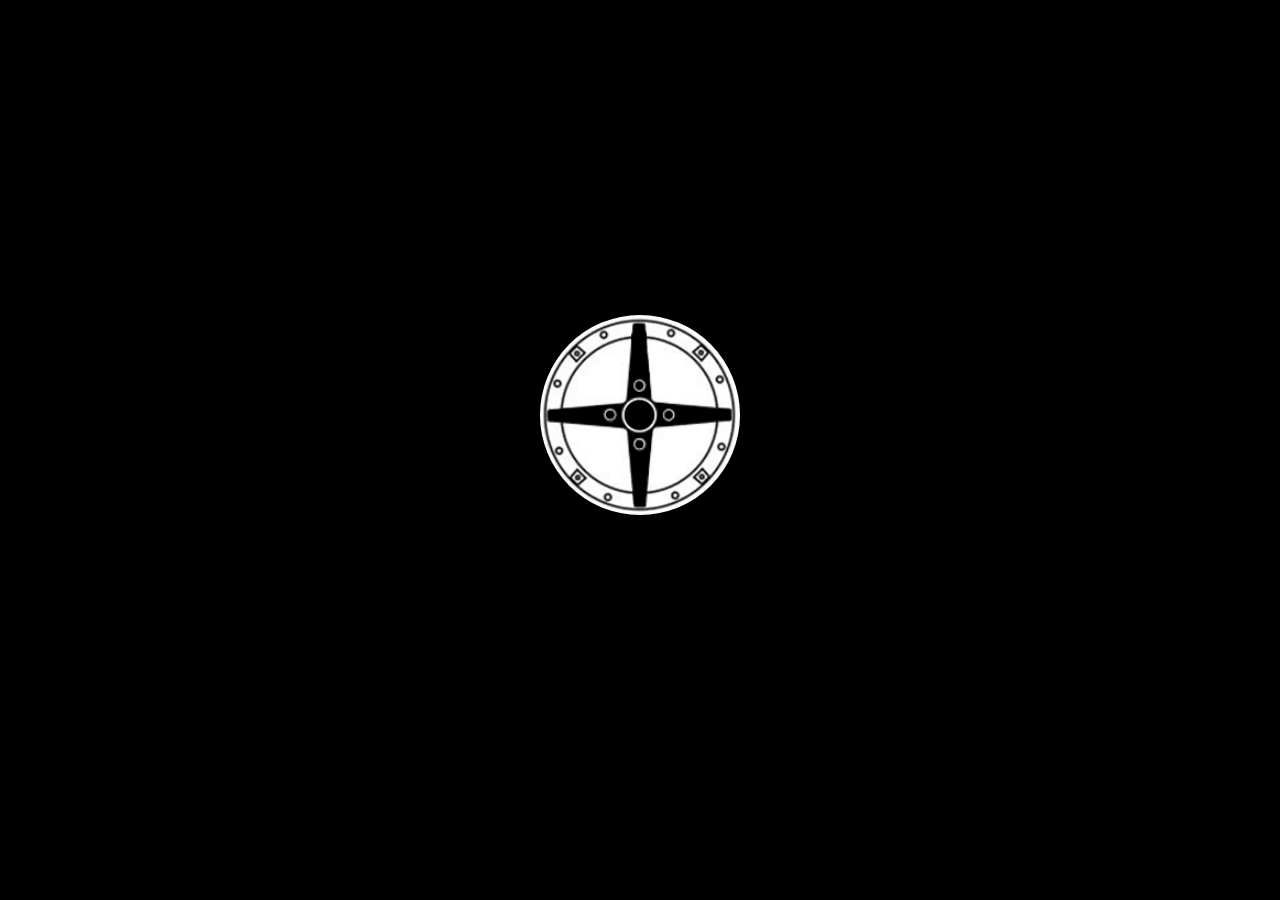
<file: impul.html>
<!DOCTYPE html>
<html style="overflow-y: hidden">
<head>
	<title>Impul</title>
	<link rel="shortcut icon" type="image/x-icon" href="images/longchamps.png">
	<link rel="stylesheet" type="text/css" href="style1.css">
	<script src="js/script1.js"></script>
</head>
<body>

<!-- Loader -->
<div id="l-back">
    <div style="background-image:url(images/impul.png);" id="loader"> </div>
</div>

<!-- Navbar -->
<div id="navbar" class="animate-bottom">
  <a href="index.html">Smol Wheels</a>
  <div id = "leftc">
    <div class="mcontainer" onclick="menu(this)">
      <div class="bar1"></div>
      <div class="bar2"></div>
    </div>
   </div> 
</div>

<!-- Menu -->
<div id="menu" class="overlay">
  <div class="overlay-content">
    <a style = "cursor:pointer;" onclick="openSearch()">Search </a>
    <a href="about.html">About</a>
    <a href="contact.html">Contact</a>
  </div>
</div>
<div id="menu2" class="overlay2">
  <div class="overlay-content">
  </div>
</div>

<div id="maindiv">
	<div class="maintext show-on-scroll">Impul</div>

	<div class="row show-on-scroll">
	  <div class="column"onclick="openTab('b1');">
	    <div class="card" style="background-image: url(images/impul/d014h.jpg)">
	    </div>
	  </div>

	  <div class="column"onclick="openTab('b2');">
	    <div class="card"style="background-image: url(images/impul/d015h.jpg)">
	    </div>
	  </div>
	  
	  <div class="column"onclick="openTab('b3');">
	    <div class="card"style="background-image: url(images/impul/d01sil4h.jpg)">
	    </div>
	  </div>
	  
	  <div class="column"onclick="openTab('b4');">
	    <div class="card"style="background-image: url(images/impul/d01sil5h.jpg">
	    </div>
	  </div>
	</div>

  <div id="b1" class="containerTab">
    <span onclick="this.parentElement.style.width='0%';this.parentElement.style.opacity='0';" class="closebtn">&times;</span>
    <h2>Impul D-01 4H</h2>
    <div class="tabImage"style="background-image: url(images/impul/d014h.jpg)"></div>
    <table>
      <tr>
        <td>Production Years:</td>
        <td>1980-1982</td>

      </tr>
      <tr>
        <td>Wheel Diameters (Inches):</td>
        <td>13, 14</td>

      </tr>
      <tr>
        <td>Construction:</td>
        <td>3-Piece</td>
      </tr>
    </table>
  </div>

  <div id="b2" class="containerTab">
    <span onclick="this.parentElement.style.width='0%';this.parentElement.style.opacity='0';" class="closebtn">&times;</span>
    <h2>Impul D-01 5H</h2>
    <div class="tabImage"style="background-image: url(images/impul/d015h.jpg)"></div>
    <table>
      <tr>
        <td>Production Years:</td>
        <td>1980-1982</td>

      </tr>
      <tr>
        <td>Wheel Diameters (Inches):</td>
        <td>14</td>

      </tr>
      <tr>
        <td>Construction:</td>
        <td>3-Piece</td>
      </tr>
    </table>
  </div>

  <div id="b3" class="containerTab">
    <span onclick="this.parentElement.style.width='0%';this.parentElement.style.opacity='0';" class="closebtn">&times;</span>
    <h2>Impul D-01 Silhouette 4H</h2>
    <div class="tabImage"style="background-image: url(images/impul/d01sil4h.jpg)"></div>
    <table>
      <tr>
        <td>Production Years:</td>
        <td>1981-1983</td>

      </tr>
      <tr>
        <td>Wheel Diameters (Inches):</td>
        <td>13, 14, 15, 16</td>

      </tr>
      <tr>
        <td>Construction:</td>
        <td>3-Piece</td>
      </tr>
    </table>
  </div>

  <div id="b4" class="containerTab">
    <span onclick="this.parentElement.style.width='0%';this.parentElement.style.opacity='0';" class="closebtn">&times;</span>
    <h2>Impul D-01 Silhouette 5H</h2>
    <div class="tabImage"style="background-image: url(images/impul/d01sil5h.jpg)"></div>
    <table>
      <tr>
        <td>Production Years:</td>
        <td>1981-1983</td>

      </tr>
      <tr>
        <td>Wheel Diameters (Inches):</td>
        <td>14, 15, 16</td>

      </tr>
      <tr>
        <td>Construction:</td>
        <td>3-Piece</td>
      </tr>
    </table>
  </div>








<script>

    // Detect request animation frame
var scroll = window.requestAnimationFrame ||
             // IE Fallback
             function(callback){ window.setTimeout(callback, 1000/60)};
var elementsToShow = document.querySelectorAll('.show-on-scroll'); 

function loop() {

    Array.prototype.forEach.call(elementsToShow, function(element){
      if (isElementInViewport(element)) {
        element.classList.add('is-visible');
      } else {
        element.classList.remove('is-visible');
      }
    });

    scroll(loop);
}

// Call the loop for the first time
loop();

// Helper function from: http://stackoverflow.com/a/7557433/274826
function isElementInViewport(el) {
  // special bonus for those using jQuery
  if (typeof jQuery === "function" && el instanceof jQuery) {
    el = el[0];
  }
  var rect = el.getBoundingClientRect();
  return (
    (rect.top <= 0
      && rect.bottom >= 0)
    ||
    (rect.bottom >= (window.innerHeight || document.documentElement.clientHeight) &&
      rect.top <= (window.innerHeight || document.documentElement.clientHeight))
    ||
    (rect.top >= 0 &&
      rect.bottom <= (window.innerHeight || document.documentElement.clientHeight))
  );
}
</script>
</body>
</html>
</file>
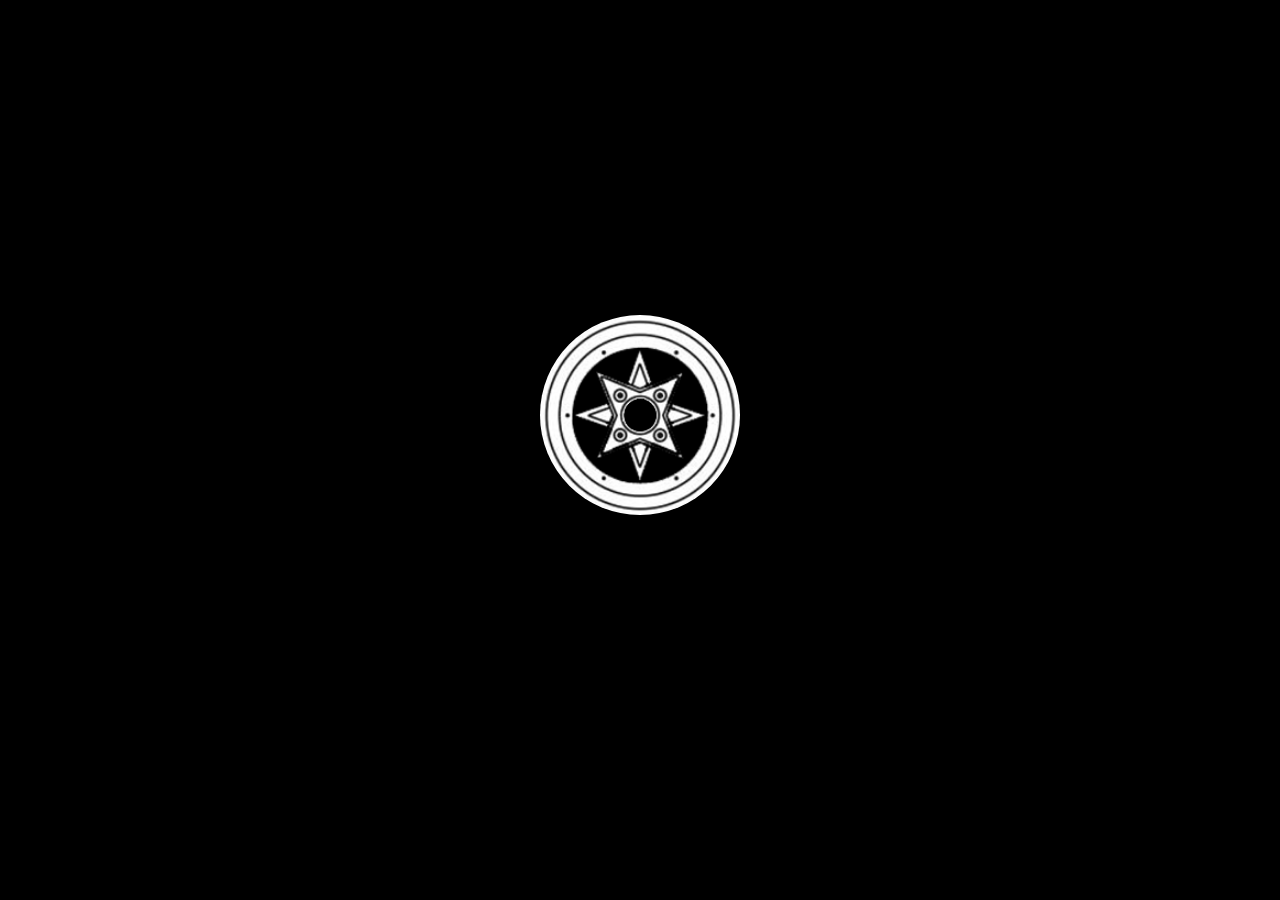
<file: speedstar.html>
<!DOCTYPE html>
<!-- <html style="overflow-y: hidden"> -->
<head>
	<title>Speedstar</title>
	<link rel="shortcut icon" type="image/x-icon" href="images/longchamps.png">
	<link rel="stylesheet" type="text/css" href="style1.css">
	<script src="js/script1.js"></script>
</head>
<body>

<!-- Loader -->
<div id="l-back">
    <div style="background-image:url(images/speedstar.png);" id="loader"> </div>
</div>

<!-- Navbar -->
<div id="navbar" class="animate-bottom">
  <a href="index.html">Smol Wheels</a>
  <div id = "leftc">
    <div class="mcontainer" onclick="menu(this)">
      <div class="bar1"></div>
      <div class="bar2"></div>
    </div>
   </div> 
</div>

<!-- Menu -->
<div id="menu" class="overlay">
  <div class="overlay-content">
    <a style = "cursor:pointer;" onclick="openSearch()">Search </a>
    <a href="about.html">About</a>
    <a href="contact.html">Contact</a>
  </div>
</div>
<div id="menu2" class="overlay2">
  <div class="overlay-content">
    <div id = "scontainer">
      <input type="text" id="myInput" onkeyup="myFunction()" placeholder="Search for brands.." title="Type in a brand" autocomplete="off">

      <ul id="myUL">
        <li><a href="advan.html">Advan</a></li>
        <li><a href="courreges.html">Courrèges</a></li>
        <li><a href="enkei.html">Enkei</a></li>
        <li><a href="hayashi.html">Hayashi</a></li>
        <li><a href="impul.html">Impul</a></li>
        <li><a href="speedstar.html">Speedstar</a></li>
        <li><a href="watanabe.html">Watanabe</a></li>
        <li><a href="work.htmls">Work</a></li>
      </ul>
    </div>
  </div>
</div>
<div id="maindiv">
	<div class="maintext show-on-scroll">Speedstar (SSR)</div>

	<div class="row show-on-scroll">
	  <div class="column"onclick="openTab('b1');">
	    <div class="card" style="background-image: url(images/speedstar/starshark.jpg)">
	    </div>
	  </div>

	  <div class="column"onclick="openTab('b2');">
	    <div class="card"style="background-image: url(images/speedstar/starshark2.jpg)">
	    </div>
	  </div>

    <div class="column"onclick="openTab('b3');">
      <div class="card"style="background-image: url(images/speedstar/mk1.jpg)">
      </div>
    </div>
	  
	  <div class="column"onclick="openTab('b4');">
	    <div class="card"style="background-image: url(images/speedstar/mk2.jpg)">
	    </div>
	  </div>
	  
	  <div class="column"onclick="openTab('b5');">
	    <div class="card"style="background-image: url(images/speedstar/mk3.jpg)">
	    </div>
	  </div>

    <div class="column"onclick="openTab('b6');">
      <div class="card"style="background-image: url(images/speedstar/longchamp.jpg)">
      </div>
    </div>

    <div class="column"onclick="openTab('b7');">
      <div class="card"style="background-image: url(images/speedstar/longchamp5h.jpg)">
      </div>
    </div>

    <div class="column"onclick="openTab('b8');">
      <div class="card"style="background-image: url(images/speedstar/xr7.jpg)">
      </div>
    </div>

    <div class="column"onclick="openTab('b9');">
      <div class="card"style="background-image: url(images/speedstar/formulamesh.jpg)">
      </div>
    </div>

    <div class="column"onclick="openTab('b10');">
      <div class="card"style="background-image: url(images/speedstar/reversemesh.jpg)">
      </div>
    </div>

    <div class="column"onclick="openTab('b11');">
      <div class="card"style="background-image: url(images/speedstar/jilba.jpg)">
      </div>
    </div>

    <div class="column"onclick="openTab('b12');">
      <div class="card"style="background-image: url(images/speedstar/f1.jpg)">
      </div>
    </div>

    <div class="column"onclick="openTab('b13');">
      <div class="card"style="background-image: url(images/speedstar/f2.jpg)">
      </div>
    </div>

    <div class="column"onclick="openTab('b14');">
      <div class="card"style="background-image: url(images/speedstar/f3.jpg)">
      </div>
    </div>

    <div class="column"onclick="openTab('b15');">
      <div class="card"style="background-image: url(images/speedstar/f4.jpg)">
      </div>
    </div>

    <div class="column"onclick="openTab('b16');">
      <div class="card"style="background-image: url(images/speedstar/f5.jpg)">
      </div>
    </div>

    <div class="column"onclick="openTab('b17');">
      <div class="card"style="background-image: url(images/speedstar/f6.jpg)">
      </div>
    </div>

    <div class="column"onclick="openTab('b18');">
      <div class="card"style="background-image: url(images/speedstar/star5.jpg)">
      </div>
    </div>

	</div>

  <div id="b1" class="containerTab">
    <span onclick="this.parentElement.style.width='0%';this.parentElement.style.opacity='0';" class="closebtn">&times;</span>
    <h2>SSR Starshark</h2>
    <div class="tabImage"style="background-image: url(images/speedstar/starshark.jpg)"></div>
    <table>
      <tr>
        <td>Production Years:</td>
        <td>1980-Present</td>

      </tr>
      <tr>
        <td>Wheel Diameters (Inches):</td>
        <td>13, 14, 15</td>

      </tr>
      <tr>
        <td>Construction:</td>
        <td>3-Piece</td>
      </tr>
    </table>
  </div>

  <div id="b2" class="containerTab">
    <span onclick="this.parentElement.style.width='0%';this.parentElement.style.opacity='0';" class="closebtn">&times;</span>
    <h2>SSR Starshark II</h2>
    <div class="tabImage"style="background-image: url(images/speedstar/starshark2.jpg)"></div>
    <table>
      <tr>
        <td>Production Years:</td>
        <td>1981-1983</td>

      </tr>
      <tr>
        <td>Wheel Diameters (Inches):</td>
        <td>13, 14</td>

      </tr>
      <tr>
        <td>Construction:</td>
        <td>3-Piece</td>
      </tr>
    </table>
  </div>

  <div id="b3" class="containerTab">
    <span onclick="this.parentElement.style.width='0%';this.parentElement.style.opacity='0';" class="closebtn">&times;</span>
    <h2>SSR MK1</h2>
    <div class="tabImage"style="background-image: url(images/speedstar/mk1.jpg)"></div>
    <table>
      <tr>
        <td>Production Years:</td>
        <td>1971-Present</td>

      </tr>
      <tr>
        <td>Wheel Diameters (Inches):</td>
        <td>10, 12, 13, 14, 15</td>

      </tr>
      <tr>
        <td>Construction:</td>
        <td>3-Piece</td>
      </tr>
    </table>
  </div>

  <div id="b4" class="containerTab">
    <span onclick="this.parentElement.style.width='0%';this.parentElement.style.opacity='0';" class="closebtn">&times;</span>
    <h2>SSR MK2</h2>
    <div class="tabImage"style="background-image: url(images/speedstar/mk2.jpg)"></div>
    <table>
      <tr>
        <td>Production Years:</td>
        <td>1971-Present</td>

      </tr>
      <tr>
        <td>Wheel Diameters (Inches):</td>
        <td>13, 14, 15</td>

      </tr>
      <tr>
        <td>Construction:</td>
        <td>3-Piece</td>
      </tr>
    </table>
  </div>

  <div id="b5" class="containerTab">
    <span onclick="this.parentElement.style.width='0%';this.parentElement.style.opacity='0';" class="closebtn">&times;</span>
    <h2>SSR MK3</h2>
    <div class="tabImage"style="background-image: url(images/speedstar/mk3.jpg)"></div>
    <table>
      <tr>
        <td>Production Years:</td>
        <td>1971-Present</td>

      </tr>
      <tr>
        <td>Wheel Diameters (Inches):</td>
        <td>13, 14, 15</td>

      </tr>
      <tr>
        <td>Construction:</td>
        <td>3-Piece</td>
      </tr>
    </table>
  </div>

  <div id="b6" class="containerTab">
    <span onclick="this.parentElement.style.width='0%';this.parentElement.style.opacity='0';" class="closebtn">&times;</span>
    <h2>SSR Longchamp XR-4</h2>
    <div class="tabImage"style="background-image: url(images/speedstar/longchamp.jpg)"></div>
    <table>
      <tr>
        <td>Production Years:</td>
        <td>1980-Present</td>

      </tr>
      <tr>
        <td>Wheel Diameters (Inches):</td>
        <td>12, 13, 14, 15, 16</td>

      </tr>
      <tr>
        <td>Construction:</td>
        <td>3-Piece</td>
      </tr>
    </table>
  </div>

  <div id="b7" class="containerTab">
    <span onclick="this.parentElement.style.width='0%';this.parentElement.style.opacity='0';" class="closebtn">&times;</span>
    <h2>SSR Longchamp XR-4 5H</h2>
    <div class="tabImage"style="background-image: url(images/speedstar/longchamp5h.jpg)"></div>
    <table>
      <tr>
        <td>Production Years:</td>
        <td>1980-1990</td>

      </tr>
      <tr>
        <td>Wheel Diameters (Inches):</td>
        <td>14, 15</td>

      </tr>
      <tr>
        <td>Construction:</td>
        <td>3-Piece</td>
      </tr>
    </table>
  </div>

  <div id="b8" class="containerTab">
    <span onclick="this.parentElement.style.width='0%';this.parentElement.style.opacity='0';" class="closebtn">&times;</span>
    <h2>SSR Longchamp XR-7</h2>
    <div class="tabImage"style="background-image: url(images/speedstar/xr7.jpg)"></div>
    <table>
      <tr>
        <td>Production Years:</td>
        <td>1983-1984</td>

      </tr>
      <tr>
        <td>Wheel Diameters (Inches):</td>
        <td>14, 15</td>

      </tr>
      <tr>
        <td>Construction:</td>
        <td>3-Piece</td>
      </tr>
    </table>
  </div>

  <div id="b9" class="containerTab">
    <span onclick="this.parentElement.style.width='0%';this.parentElement.style.opacity='0';" class="closebtn">&times;</span>
    <h2>SSR Formula Mesh</h2>
    <div class="tabImage"style="background-image: url(images/speedstar/formulamesh.jpg)"></div>
    <table>
      <tr>
        <td>Production Years:</td>
        <td>1982-Present</td>

      </tr>
      <tr>
        <td>Wheel Diameters (Inches):</td>
        <td>13, 14, 15, 16</td>

      </tr>
      <tr>
        <td>Construction:</td>
        <td>3-Piece</td>
      </tr>
    </table>
  </div>

  <div id="b10" class="containerTab">
    <span onclick="this.parentElement.style.width='0%';this.parentElement.style.opacity='0';" class="closebtn">&times;</span>
    <h2>SSR Reverse Mesh</h2>
    <div class="tabImage"style="background-image: url(images/speedstar/reversemesh.jpg)"></div>
    <table>
      <tr>
        <td>Production Years:</td>
        <td>1982-Present</td>

      </tr>
      <tr>
        <td>Wheel Diameters (Inches):</td>
        <td>13, 14, 15</td>

      </tr>
      <tr>
        <td>Construction:</td>
        <td>3-Piece</td>
      </tr>
    </table>
  </div>

  <div id="b11" class="containerTab">
    <span onclick="this.parentElement.style.width='0%';this.parentElement.style.opacity='0';" class="closebtn">&times;</span>
    <h2>SSR Jilba Racing</h2>
    <div class="tabImage"style="background-image: url(images/speedstar/jilba.jpg)"></div>
    <table>
      <tr>
        <td>Production Years:</td>
        <td>1981-1983</td>

      </tr>
      <tr>
        <td>Wheel Diameters (Inches):</td>
        <td>13, 14, 15</td>

      </tr>
      <tr>
        <td>Construction:</td>
        <td>3-Piece</td>
      </tr>
    </table>
  </div>

  <div id="b12" class="containerTab">
    <span onclick="this.parentElement.style.width='0%';this.parentElement.style.opacity='0';" class="closebtn">&times;</span>
    <h2>Speedstar F1</h2>
    <div class="tabImage"style="background-image: url(images/speedstar/f1.jpg)"></div>
    <table>
      <tr>
        <td>Production Years:</td>
        <td>1979-1985</td>

      </tr>
      <tr>
        <td>Wheel Diameters (Inches):</td>
        <td>13, 14, 15</td>

      </tr>
      <tr>
        <td>Construction:</td>
        <td>3-Piece</td>
      </tr>
    </table>
  </div>

  <div id="b13" class="containerTab">
    <span onclick="this.parentElement.style.width='0%';this.parentElement.style.opacity='0';" class="closebtn">&times;</span>
    <h2>Speedstar F2</h2>
    <div class="tabImage"style="background-image: url(images/speedstar/f2.jpg)"></div>
    <table>
      <tr>
        <td>Production Years:</td>
        <td>1979-1985</td>

      </tr>
      <tr>
        <td>Wheel Diameters (Inches):</td>
        <td>13, 14</td>

      </tr>
      <tr>
        <td>Construction:</td>
        <td>3-Piece</td>
      </tr>
    </table>
  </div>

  <div id="b14" class="containerTab">
    <span onclick="this.parentElement.style.width='0%';this.parentElement.style.opacity='0';" class="closebtn">&times;</span>
    <h2>Speedstar F3</h2>
    <div class="tabImage"style="background-image: url(images/speedstar/f3.jpg)"></div>
    <table>
      <tr>
        <td>Production Years:</td>
        <td>1979-1985</td>

      </tr>
      <tr>
        <td>Wheel Diameters (Inches):</td>
        <td>13, 14, 15</td>

      </tr>
      <tr>
        <td>Construction:</td>
        <td>3-Piece</td>
      </tr>
    </table>
  </div>

  <div id="b15" class="containerTab">
    <span onclick="this.parentElement.style.width='0%';this.parentElement.style.opacity='0';" class="closebtn">&times;</span>
    <h2>Speedstar F4</h2>
    <div class="tabImage"style="background-image: url(images/speedstar/f4.jpg)"></div>
    <table>
      <tr>
        <td>Production Years:</td>
        <td>1979-1985</td>

      </tr>
      <tr>
        <td>Wheel Diameters (Inches):</td>
        <td>13, 14</td>

      </tr>
      <tr>
        <td>Construction:</td>
        <td>3-Piece</td>
      </tr>
    </table>
  </div>

  <div id="b16" class="containerTab">
    <span onclick="this.parentElement.style.width='0%';this.parentElement.style.opacity='0';" class="closebtn">&times;</span>
    <h2>Speedstar F5</h2>
    <div class="tabImage"style="background-image: url(images/speedstar/f5.jpg)"></div>
    <table>
      <tr>
        <td>Production Years:</td>
        <td>1979-1985</td>

      </tr>
      <tr>
        <td>Wheel Diameters (Inches):</td>
        <td>14, 15</td>

      </tr>
      <tr>
        <td>Construction:</td>
        <td>3-Piece</td>
      </tr>
    </table>
  </div>

  <div id="b17" class="containerTab">
    <span onclick="this.parentElement.style.width='0%';this.parentElement.style.opacity='0';" class="closebtn">&times;</span>
    <h2>Speedstar F6</h2>
    <div class="tabImage"style="background-image: url(images/speedstar/f6.jpg)"></div>
    <table>
      <tr>
        <td>Production Years:</td>
        <td>1979-1985</td>

      </tr>
      <tr>
        <td>Wheel Diameters (Inches):</td>
        <td>13</td>

      </tr>
      <tr>
        <td>Construction:</td>
        <td>3-Piece</td>
      </tr>
    </table>
  </div>

  <div id="b18" class="containerTab">
    <span onclick="this.parentElement.style.width='0%';this.parentElement.style.opacity='0';" class="closebtn">&times;</span>
    <h2>Speedstar Star Five</h2>
    <div class="tabImage"style="background-image: url(images/speedstar/star5.jpg)"></div>
    <table>
      <tr>
        <td>Production Years:</td>
        <td>1976-1985</td>

      </tr>
      <tr>
        <td>Wheel Diameters (Inches):</td>
        <td>14</td>

      </tr>
      <tr>
        <td>Construction:</td>
        <td>3-Piece</td>
      </tr>
    </table>
  </div>







<script>

    // Detect request animation frame
var scroll = window.requestAnimationFrame ||
             // IE Fallback
             function(callback){ window.setTimeout(callback, 1000/60)};
var elementsToShow = document.querySelectorAll('.show-on-scroll'); 

function loop() {

    Array.prototype.forEach.call(elementsToShow, function(element){
      if (isElementInViewport(element)) {
        element.classList.add('is-visible');
      } else {
        element.classList.remove('is-visible');
      }
    });

    scroll(loop);
}

// Call the loop for the first time
loop();

// Helper function from: http://stackoverflow.com/a/7557433/274826
function isElementInViewport(el) {
  // special bonus for those using jQuery
  if (typeof jQuery === "function" && el instanceof jQuery) {
    el = el[0];
  }
  var rect = el.getBoundingClientRect();
  return (
    (rect.top <= 0
      && rect.bottom >= 0)
    ||
    (rect.bottom >= (window.innerHeight || document.documentElement.clientHeight) &&
      rect.top <= (window.innerHeight || document.documentElement.clientHeight))
    ||
    (rect.top >= 0 &&
      rect.bottom <= (window.innerHeight || document.documentElement.clientHeight))
  );
}
</script>
</body>
</html>
</file>
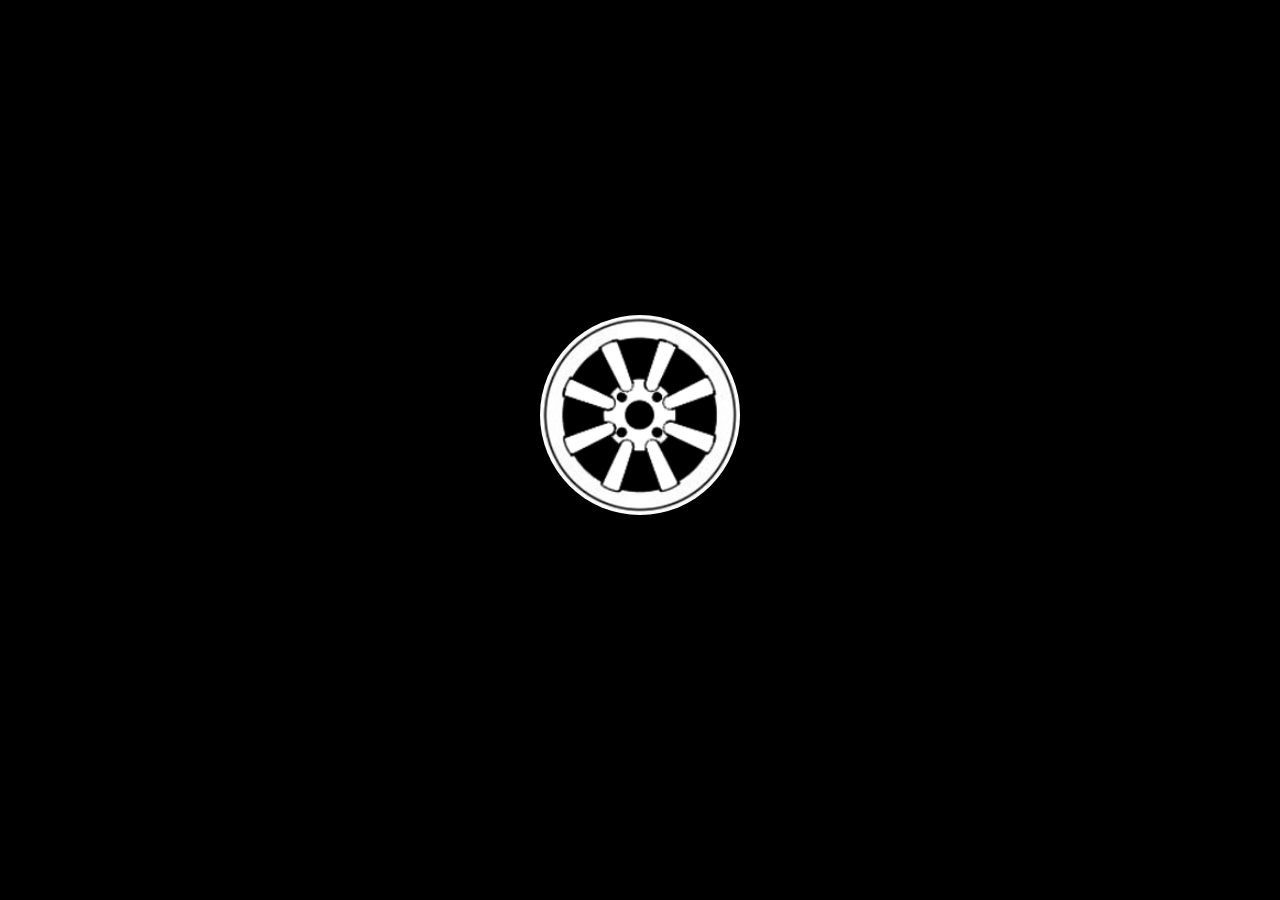
<file: watanabe.html>
<!DOCTYPE html>
<html style="overflow-y: hidden">
<head>
	<title>Watanabe</title>
	<link rel="shortcut icon" type="image/x-icon" href="images/longchamps.png">
	<link rel="stylesheet" type="text/css" href="style1.css">
	<script src="js/script1.js"></script>
</head>
<body>

<!-- Loader -->
<div id="l-back">
    <div style="background-image:url(images/watanabe.png);" id="loader"> </div>
</div>

<!-- Navbar -->
<div id="navbar" class="animate-bottom">
  <a href="index.html">Smol Wheels</a>
  <div id = "leftc">
    <div class="mcontainer" onclick="menu(this)">
      <div class="bar1"></div>
      <div class="bar2"></div>
    </div>
   </div> 
</div>

<!-- Menu -->
<div id="menu" class="overlay">
  <div class="overlay-content">
    <a href="#">Search </a>
    <a href="#">About</a>
    <a href="#">Contact</a>
  </div>
</div>
<div id="menu2" class="overlay2">
  <div class="overlay-content">
  </div>
</div>

<div id="maindiv">
	<div class="maintext show-on-scroll">Watanabe</div>

	<div class="row show-on-scroll">
	  <div class="column"onclick="openTab('b1');">
	    <div class="card" style="background-image: url(images/watanabe/8spoke.jpg)">
	    </div>
	  </div>

	  <div class="column"onclick="openTab('b2');">
	    <div class="card"style="background-image: url(images/watanabe/4s.jpg)">
	    </div>
	  </div>
	  


  <div id="b1" class="containerTab">
    <span onclick="this.parentElement.style.width='0%';this.parentElement.style.opacity='0';" class="closebtn">&times;</span>
    <h2>Watanabe 8 Spoke</h2>
    <div class="tabImage"style="background-image: url(images/watanabe/8spoke.jpg)"></div>
    <table>
      <tr>
        <td>Production Years:</td>
        <td>1968-Present</td>

      </tr>
      <tr>
        <td>Wheel Diameters (Inches):</td>
        <td>13, 14, 15, 16, 17</td>

      </tr>
      <tr>
        <td>Construction:</td>
        <td>Cast</td>
      </tr>
    </table>
  </div>

  <div id="b2" class="containerTab">
    <span onclick="this.parentElement.style.width='0%';this.parentElement.style.opacity='0';" class="closebtn">&times;</span>
    <h2>Watanabe 4S</h2>
    <div class="tabImage"style="background-image: url(images/watanabe/4s.jpg)"></div>
    <table>
      <tr>
        <td>Production Years:</td>
        <td>1978-Present</td>

      </tr>
      <tr>
        <td>Wheel Diameters (Inches):</td>
        <td>10, 13, 14</td>

      </tr>
      <tr>
        <td>Construction:</td>
        <td>Cast</td>
      </tr>
    </table>
  </div>






<script>

    // Detect request animation frame
var scroll = window.requestAnimationFrame ||
             // IE Fallback
             function(callback){ window.setTimeout(callback, 1000/60)};
var elementsToShow = document.querySelectorAll('.show-on-scroll'); 

function loop() {

    Array.prototype.forEach.call(elementsToShow, function(element){
      if (isElementInViewport(element)) {
        element.classList.add('is-visible');
      } else {
        element.classList.remove('is-visible');
      }
    });

    scroll(loop);
}

// Call the loop for the first time
loop();

// Helper function from: http://stackoverflow.com/a/7557433/274826
function isElementInViewport(el) {
  // special bonus for those using jQuery
  if (typeof jQuery === "function" && el instanceof jQuery) {
    el = el[0];
  }
  var rect = el.getBoundingClientRect();
  return (
    (rect.top <= 0
      && rect.bottom >= 0)
    ||
    (rect.bottom >= (window.innerHeight || document.documentElement.clientHeight) &&
      rect.top <= (window.innerHeight || document.documentElement.clientHeight))
    ||
    (rect.top >= 0 &&
      rect.bottom <= (window.innerHeight || document.documentElement.clientHeight))
  );
}
</script>
</body>
</html>
</file>
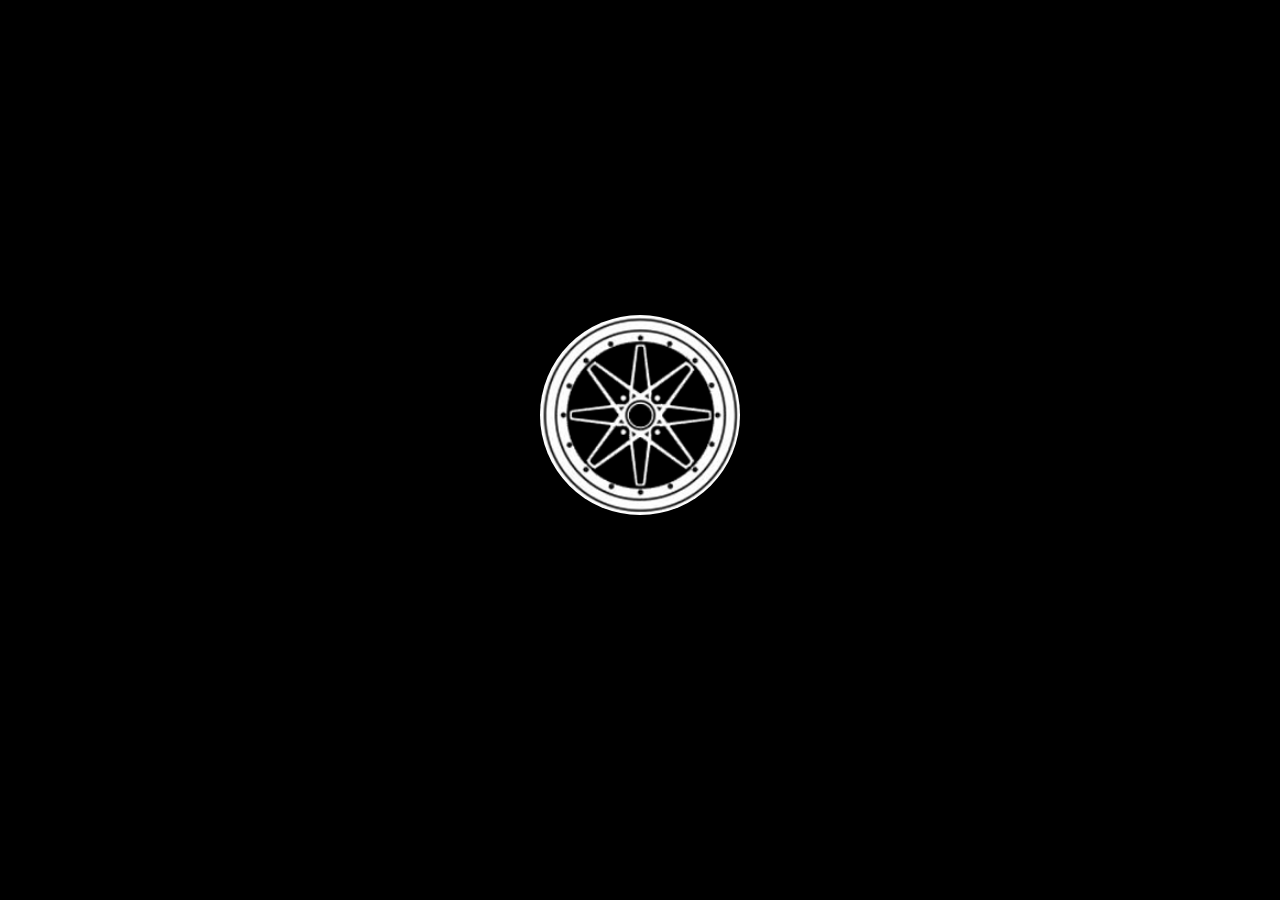
<file: work.html>
<!DOCTYPE html>
<!-- <html style="overflow-y: hidden"> -->
<head>
	<title>Work</title>
	<link rel="shortcut icon" type="image/x-icon" href="images/longchamps.png">
	<link rel="stylesheet" type="text/css" href="style1.css">
	<script src="js/script1.js"></script>
</head>
<body>

<!-- Loader -->
<div id="l-back">
    <div style="background-image:url(images/work.png);" id="loader"> </div>
</div>

<!-- Navbar -->
<div id="navbar" class="animate-bottom">
  <a href="index.html">Smol Wheels</a>
  <div id = "leftc">
    <div class="mcontainer" onclick="menu(this)">
      <div class="bar1"></div>
      <div class="bar2"></div>
    </div>
   </div> 
</div>

<!-- Menu -->
<div id="menu" class="overlay">
  <div class="overlay-content">
    <a style = "cursor:pointer;" onclick="openSearch()">Search </a>
    <a href="about.html">About</a>
    <a href="contact.html">Contact</a>
  </div>
</div>
<div id="menu2" class="overlay2">
  <div class="overlay-content">
    <div id = "scontainer">
      <input type="text" id="myInput" onkeyup="myFunction()" placeholder="Search for brands.." title="Type in a brand" autocomplete="off">

      <ul id="myUL">
        <li><a href="advan.html">Advan</a></li>
        <li><a href="courreges.html">Courrèges</a></li>
        <li><a href="enkei.html">Enkei</a></li>
        <li><a href="hayashi.html">Hayashi</a></li>
        <li><a href="impul.html">Impul</a></li>
        <li><a href="speedstar.html">Speedstar</a></li>
        <li><a href="watanabe.html">Watanabe</a></li>
        <li><a href="work.htmls">Work</a></li>
      </ul>
    </div>
  </div>
</div>

<div id="maindiv">
	<div class="maintext show-on-scroll">Work</div>

	<div class="row show-on-scroll">
	  <div class="column"onclick="openTab('b1');">
	    <div class="card" style="background-image: url(images/work/excel4h.jpg)">
	    </div>
	  </div>

	  <div class="column"onclick="openTab('b2');">
	    <div class="card"style="background-image: url(images/work/excel5h.jpg)">
	    </div>
	  </div>

    <div class="column"onclick="openTab('b3');">
      <div class="card"style="background-image: url(images/work/01casting4h.jpg)">
      </div>
    </div>
	  
	  <div class="column"onclick="openTab('b4');">
	    <div class="card"style="background-image: url(images/work/01spinning4h.jpg)">
	    </div>
	  </div>
	  
	  <div class="column"onclick="openTab('b5');">
	    <div class="card"style="background-image: url(images/work/01casting5h.jpg)">
	    </div>
	  </div>

    <div class="column"onclick="openTab('b6');">
      <div class="card"style="background-image: url(images/work/01spinning5h.jpg)">
      </div>
    </div>

    <div class="column"onclick="openTab('b7');">
      <div class="card"style="background-image: url(images/work/negative.jpg)">
      </div>
    </div>

    <div class="column"onclick="openTab('b8');">
      <div class="card"style="background-image: url(images/work/negativeboy.jpg)">
      </div>
    </div>

    <div class="column"onclick="openTab('b9');">
      <div class="card"style="background-image: url(images/work/spirit44.jpg)">
      </div>
    </div>

    <div class="column"onclick="openTab('b10');">
      <div class="card"style="background-image: url(images/work/spirit33.jpg)">
      </div>
    </div>

    <div class="column"onclick="openTab('b11');">
      <div class="card"style="background-image: url(images/work/spirit11.jpg)">
      </div>
    </div>

    <div class="column"onclick="openTab('b12');">
      <div class="card"style="background-image: url(images/work/silhouette.jpg)">
      </div>
    </div>
	</div>

  <div id="b1" class="containerTab">
    <span onclick="this.parentElement.style.width='0%';this.parentElement.style.opacity='0';" class="closebtn">&times;</span>
    <h2>Work Equip Excel/03 4H</h2>
    <div class="tabImage"style="background-image: url(images/work/excel4h.jpg)"></div>
    <table>
      <tr>
        <td>Production Years:</td>
        <td>1981-Present</td>

      </tr>
      <tr>
        <td>Wheel Diameters (Inches):</td>
        <td>13, 14, 15</td>

      </tr>
      <tr>
        <td>Construction:</td>
        <td>Cast/3-Piece</td>
      </tr>
    </table>
  </div>

  <div id="b2" class="containerTab">
    <span onclick="this.parentElement.style.width='0%';this.parentElement.style.opacity='0';" class="closebtn">&times;</span>
    <h2>Work Equip Excel/03 5H</h2>
    <div class="tabImage"style="background-image: url(images/work/excel5h.jpg)"></div>
    <table>
      <tr>
        <td>Production Years:</td>
        <td>1981-1984</td>

      </tr>
      <tr>
        <td>Wheel Diameters (Inches):</td>
        <td>14, 15</td>

      </tr>
      <tr>
        <td>Construction:</td>
        <td>3-Piece</td>
      </tr>
    </table>
  </div>

  <div id="b3" class="containerTab">
    <span onclick="this.parentElement.style.width='0%';this.parentElement.style.opacity='0';" class="closebtn">&times;</span>
    <h2>Work Equip 01 Casting 4H</h2>
    <div class="tabImage"style="background-image: url(images/work/01casting4h.jpg)"></div>
    <table>
      <tr>
        <td>Production Years:</td>
        <td>1977-1984</td>

      </tr>
      <tr>
        <td>Wheel Diameters (Inches):</td>
        <td>13, 14, 15</td>

      </tr>
      <tr>
        <td>Construction:</td>
        <td>Cast</td>
      </tr>
    </table>
  </div>

  <div id="b4" class="containerTab">
    <span onclick="this.parentElement.style.width='0%';this.parentElement.style.opacity='0';" class="closebtn">&times;</span>
    <h2>Work Equip 01 Spinning 4H</h2>
    <div class="tabImage"style="background-image: url(images/work/01spinning4h.jpg)"></div>
    <table>
      <tr>
        <td>Production Years:</td>
        <td>1978-Present</td>

      </tr>
      <tr>
        <td>Wheel Diameters (Inches):</td>
        <td>13, 14, 15</td>

      </tr>
      <tr>
        <td>Construction:</td>
        <td>3-Piece</td>
      </tr>
    </table>
  </div>

  <div id="b5" class="containerTab">
    <span onclick="this.parentElement.style.width='0%';this.parentElement.style.opacity='0';" class="closebtn">&times;</span>
    <h2>Work Equip 01 Casting 5H</h2>
    <div class="tabImage"style="background-image: url(images/work/01casting5h.jpg)"></div>
    <table>
      <tr>
        <td>Production Years:</td>
        <td>1977-1984</td>

      </tr>
      <tr>
        <td>Wheel Diameters (Inches):</td>
        <td>14, 15</td>

      </tr>
      <tr>
        <td>Construction:</td>
        <td>Cast</td>
      </tr>
    </table>
  </div>

  <div id="b6" class="containerTab">
    <span onclick="this.parentElement.style.width='0%';this.parentElement.style.opacity='0';" class="closebtn">&times;</span>
    <h2>Work Equip 01 Spinning 5H</h2>
    <div class="tabImage"style="background-image: url(images/work/01spinning5h.jpg)"></div>
    <table>
      <tr>
        <td>Production Years:</td>
        <td>1978-1983</td>

      </tr>
      <tr>
        <td>Wheel Diameters (Inches):</td>
        <td>14, 15</td>

      </tr>
      <tr>
        <td>Construction:</td>
        <td>3-Piece</td>
      </tr>
    </table>
  </div>

  <div id="b7" class="containerTab">
    <span onclick="this.parentElement.style.width='0%';this.parentElement.style.opacity='0';" class="closebtn">&times;</span>
    <h2>Work Equip Negative 4H</h2>
    <div class="tabImage"style="background-image: url(images/work/negative.jpg)"></div>
    <table>
      <tr>
        <td>Production Years:</td>
        <td>1980-1983</td>

      </tr>
      <tr>
        <td>Wheel Diameters (Inches):</td>
        <td>14</td>

      </tr>
      <tr>
        <td>Construction:</td>
        <td>Cast</td>
      </tr>
    </table>
  </div>

  <div id="b8" class="containerTab">
    <span onclick="this.parentElement.style.width='0%';this.parentElement.style.opacity='0';" class="closebtn">&times;</span>
    <h2>Work Equip Negative Boy</h2>
    <div class="tabImage"style="background-image: url(images/work/negativeboy.jpg)"></div>
    <table>
      <tr>
        <td>Production Years:</td>
        <td>1981-1983</td>

      </tr>
      <tr>
        <td>Wheel Diameters (Inches):</td>
        <td>13</td>

      </tr>
      <tr>
        <td>Construction:</td>
        <td>Cast</td>
      </tr>
    </table>
  </div>

  <div id="b9" class="containerTab">
    <span onclick="this.parentElement.style.width='0%';this.parentElement.style.opacity='0';" class="closebtn">&times;</span>
    <h2>Work Equip Spirit 44</h2>
    <div class="tabImage"style="background-image: url(images/work/spirit44.jpg)"></div>
    <table>
      <tr>
        <td>Production Years:</td>
        <td>1982-1984</td>

      </tr>
      <tr>
        <td>Wheel Diameters (Inches):</td>
        <td>14, 15</td>

      </tr>
      <tr>
        <td>Construction:</td>
        <td>3-Piece</td>
      </tr>
    </table>
  </div>

  <div id="b10" class="containerTab">
    <span onclick="this.parentElement.style.width='0%';this.parentElement.style.opacity='0';" class="closebtn">&times;</span>
    <h2>Work Equip Spirit 22</h2>
    <div class="tabImage"style="background-image: url(images/work/spirit33.jpg)"></div>
    <table>
      <tr>
        <td>Production Years:</td>
        <td>1982-1984</td>

      </tr>
      <tr>
        <td>Wheel Diameters (Inches):</td>
        <td>14, 15</td>

      </tr>
      <tr>
        <td>Construction:</td>
        <td>3-Piece</td>
      </tr>
    </table>
  </div>

  <div id="b11" class="containerTab">
    <span onclick="this.parentElement.style.width='0%';this.parentElement.style.opacity='0';" class="closebtn">&times;</span>
    <h2>Work Equip Spirit 11</h2>
    <div class="tabImage"style="background-image: url(images/work/spirit11.jpg)"></div>
    <table>
      <tr>
        <td>Production Years:</td>
        <td>1982-1984</td>

      </tr>
      <tr>
        <td>Wheel Diameters (Inches):</td>
        <td>14, 15</td>

      </tr>
      <tr>
        <td>Construction:</td>
        <td>3-Piece</td>
      </tr>
    </table>
  </div>

  <div id="b12" class="containerTab">
    <span onclick="this.parentElement.style.width='0%';this.parentElement.style.opacity='0';" class="closebtn">&times;</span>
    <h2>Work Equip Silhouette</h2>
    <div class="tabImage"style="background-image: url(images/work/silhouette.jpg)"></div>
    <table>
      <tr>
        <td>Production Years:</td>
        <td>1982-1984</td>

      </tr>
      <tr>
        <td>Wheel Diameters (Inches):</td>
        <td>14, 15</td>

      </tr>
      <tr>
        <td>Construction:</td>
        <td>3-Piece</td>
      </tr>
    </table>
  </div>







<script>

    // Detect request animation frame
var scroll = window.requestAnimationFrame ||
             // IE Fallback
             function(callback){ window.setTimeout(callback, 1000/60)};
var elementsToShow = document.querySelectorAll('.show-on-scroll'); 

function loop() {

    Array.prototype.forEach.call(elementsToShow, function(element){
      if (isElementInViewport(element)) {
        element.classList.add('is-visible');
      } else {
        element.classList.remove('is-visible');
      }
    });

    scroll(loop);
}

// Call the loop for the first time
loop();

// Helper function from: http://stackoverflow.com/a/7557433/274826
function isElementInViewport(el) {
  // special bonus for those using jQuery
  if (typeof jQuery === "function" && el instanceof jQuery) {
    el = el[0];
  }
  var rect = el.getBoundingClientRect();
  return (
    (rect.top <= 0
      && rect.bottom >= 0)
    ||
    (rect.bottom >= (window.innerHeight || document.documentElement.clientHeight) &&
      rect.top <= (window.innerHeight || document.documentElement.clientHeight))
    ||
    (rect.top >= 0 &&
      rect.bottom <= (window.innerHeight || document.documentElement.clientHeight))
  );
}
</script>
</body>
</html>
</file>
<file: style.css>
* {box-sizing: border-box;}

html{
  overflow-x: hidden;
  scroll-snap-type: y mandatory;

}
body, html {
  background-color: black;
  height: 100%;
  margin: 0;
  font-family: Neutrif-Pro, sans-serif;

}

@font-face {
    font-family: Neutrif-Pro;
    src: url("fonts/NeutrifProLight.otf") format("opentype");
    font-weight: 100;
    font-style: normal;
}
@font-face {
    font-family: Neutrif-Pro;
    src: url("fonts/NeutrifProRegular.otf") format("opentype");
    font-weight: 400;
    font-style: normal;
}
@font-face {
    font-family: Neutrif-Pro;
    src: url("fonts/NeutrifProMedium.otf") format("opentype");
    font-weight: 500;
    font-style: normal;
}
@font-face {
    font-family: Neutrif-Pro;
    src: url("fonts/NeutrifProSemiBold.otf") format("opentype");
    font-weight: 600;
    font-style: normal;
}
@font-face {
    font-family: Neutrif-Pro;
    src: url("fonts/NeutrifProBold.otf") format("opentype");
    font-weight: 700;
    font-style: normal;
}

/*loader*/
#l-back {
  background: black;
  width:100%;
  height:100%;
  margin:auto;

}
#loader {
  background-image:url("images/a3a1.png");
  background-size: 110%;
  background-repeat: no-repeat;
  background-position: center;
  position: relative;
  top: 35%;
  z-index: 1;
  margin: auto;
  border-radius: 50%;
  width: 200px;
  height: 200px;
  -webkit-animation: spin 1.5s linear infinite;
  animation: spin 1.5s linear infinite;
}

@-webkit-keyframes spin {
  0% { -webkit-transform: rotate(0deg); }
  100% { -webkit-transform: rotate(360deg); }
}

@keyframes spin {
  0% { transform: rotate(0deg); }
  100% { transform: rotate(360deg); }
}

/* Add animation to "page content" */
.animate-bottom {
  position: relative;
  -webkit-animation-name: animatebottom;
  -webkit-animation-duration: 2.5s;
  animation-name: animatebottom;
  animation-duration: 2.5s
}

@-webkit-keyframes animatebottom {
  from {opacity:0; } 
  to { opacity:1; }
}

@keyframes animatebottom { 
  from{opacity:0; } 
  to{opacity:1; }
}

#maindiv{
  display:none;
}


/*menubutton*/

.mcontainer {
  display: inline-block;
  cursor: pointer;
  padding-top: 6px;
  z-index: 2;




}

.bar1, .bar2{
  width: 30px;
  height: 1px;
  background-color: white;
  margin: 10px 0px;
  z-index: 2;


  
}



.change .bar1 {
  animation-duration: 1s;
  animation-name: change1;
  animation-fill-mode: both;
  
  


}
@keyframes change1 {
  from {
    transform: rotate(0deg);
    transform: translate(0px, 0px);
  }

  75% {
    transform: translate(0px, 6px);
    
  }

  to {
    transform: rotate(-45deg) translate(-8px, 0px);
    
  }
}
 



.change .bar2 {
  animation-duration: 1.2s;
  animation-name: change2;
  animation-fill-mode: both;
  
}

@keyframes change2 {
  from {
    transform: rotate(0deg);
    transform: translate(0px, 0px);
  }

  75% {
    transform: translate(0px, -6px);
    
  }

  to {
    transform: rotate(45deg) translate(-8px, 0px);
    
  }
}


.changerev .bar1 {
  animation-duration: 1s;
  animation-name: changerev1;
  animation-fill-mode: both;
  
  


}
@keyframes changerev1 {
  from {
    transform: rotate(-45deg) translate(-8px, 0px);

  }

  75% {
    transform: translate(0px, 6px);
    
  }

  to {
    transform: rotate(0deg);
    transform: translate(0px, 0px);
  }
}
 



.changerev .bar2 {
  animation-duration: 1.2s;
  animation-name: changerev2;
  animation-fill-mode: both;
  
}

@keyframes changerev2 {
  from {
    transform: rotate(45deg) translate(-8px, 0px);

  }

  75% {
    transform: translate(0px, -6px);
    
  }

  to {
    transform: rotate(0deg);
    transform: translate(0px, 0px);
  }
}

/* Add animation to "page content" */
.animate-bottom {
  position: relative;
  -webkit-animation-name: animatebottom;
  -webkit-animation-duration: 2.5s;
  animation-name: animatebottom;
  animation-duration: 2.5s
}

@-webkit-keyframes animatebottom {
  from {opacity:0; } 
  to { opacity:1; }
}

@keyframes animatebottom { 
  from{opacity:0; } 
  to{opacity:1; }
}

#navbar {
  overflow: hidden;
  background-color: none;
  border-color: white;
  border-style: none none solid none;
  border-width: 1px;
  height: 45px;
  position: fixed;
  top: 1%;
  width: 0%;
  display:initial;
  margin-left: 5%;
  margin-right: 5%;
  z-index: 8;
  transition: 0.5s;


}

#navbar a {
  float: left;
  display: block;
  color: white;
  text-align: left;
  padding: 14px 0px;
  text-decoration: none;
  font-size: 18px;
  font-weight: 100;
}

#leftc {
  text-align:right;
  z-index: 8;
  opacity:0;
  transition: 2s;
}

/*Menu*/

.overlay {
  height: 0%;
  width: 50%;
  position: fixed;
  z-index:7;
  top: 0;
  right: 0;
  background-color: rgb(7, 7, 7);
  overflow-y: hidden;
  transition: 0.5s;
}

.overlay-content {
  position: relative;
  top: 30%;
  width: 100%;
  text-align: center;
  margin-top: 30px;
}



.overlay a {
  padding: 8px;
  text-decoration: none;
  font-size: 50px;
  color: #818181;
  display: block;
  transition: 0.3s;
  -webkit-user-select: none; /* Safari */        
  -moz-user-select: none; /* Firefox */
  -ms-user-select: none; /* IE10+/Edge */
  user-select: none; /* Standard */
}

.overlay a:hover, .overlay a:focus {
  color: #f1f1f1;
}

.overlay2 {
  height: 0%;
  width: 50%;
  position: fixed;
  z-index: 7;
  bottom: 0;
  left: 0;
  background-color: rgb(7,7,7);
  overflow-y: hidden;
  transition: 0.5s;
}



/*maintext*/
.maintext {
  color: white;
  font-size: 90px;
  font-weight:600;
  margin-top: -300px;
  margin-left:5%;
  z-index:5;
  position: relative;
  opacity:0;
  transform: translateY(100px);
  transition: opacity 2s 0.5s cubic-bezier(0.19, 1, 0.21, 1),transform 2s 0.5s cubic-bezier(0.19, 1, 0.21, 1); 
  will-change: transform, opacity;
  left:0;
}

.maintext.is-visible {
  transform: translateY(0px);
  opacity:1;
}

.shadowtext {
  color:rgb(14,14,14);
  font-size: 150px;
  font-weight:700;
  margin-top: -280px;
  margin-left:5%;
  z-index:1;
  position: relative;
  padding-top: 10px;
  line-height: 150%;
  opacity:0;
  transform: translateY(100px);
  transition: opacity 2.5s 1s cubic-bezier(0.19, 1, 0.22, 1),transform 2.5s 1s cubic-bezier(0.19, 1, 0.22, 1); 
  will-change: transform, opacity;
  left:0;
}

.shadowtext.is-visible {
  transform: translateY(0px);
  opacity:1;
}

/*scrolldown prompt*/

.prompt {
  color: white;
  font-size: 20px;
  font-weight:200;
  margin-top: 50px;
  margin-left:12%;
  z-index:5;
  position: relative;
  opacity:0;
  transform: translateY(50px);
  transition: opacity 4s 3s cubic-bezier(0.19, 1, 0.21, 1),transform 4s 3s cubic-bezier(0.19, 1, 0.21, 1); 
  will-change: transform, opacity;
  left:0;
}

.prompt.is-visible {
  transform: translateY(0px);
  opacity:1;
}
.arrow{
    position: absolute;
    top: 83.5%;
    left: 23.5%;
    transform: translate(-50%,-50%);
    opacity: 0;
    transition: opacity 5s 4s cubic-bezier(0.19, 1, 0.21, 1);
}

.arrow.is-visible{
  opacity: 1;
}
.arrow span{
    display: block;
    width: 30px;
    height: 30px;
    border-bottom: 2px solid white;
    border-right: 2px solid white;
    transform: rotate(45deg);
    margin: -10px;
    animation: animate 2s infinite;
}

@keyframes animate {
    0%{
        opacity: 0;
        transform: rotate(45deg) translate(-8px,-8px);
    }
    50%{
        opacity: 1;
    }
    100%{
        opacity: 0;
        transform: rotate(45deg) translate(8px,8px);
    }
}

/*brand*/
.bcontainer{
  height:100%;
  scroll-snap-align: start;
  background-size: 100%;
  background-repeat: no-repeat;
  background-position: center;
}
.brand {
  cursor: pointer;
  color: white;
  font-size: 100px;
  font-weight:600;
  top: 150px;
  margin-left:20%;
  z-index:5;
  position: relative;
  opacity:0;
  transform: translateX(-200px);
  transition: opacity 1s 0.5s cubic-bezier(0.19, 1, 0.21, 1),transform 1s 0.5s cubic-bezier(0.19, 1, 0.21, 1); 
  will-change: transform, opacity;
  left:0;
}

.brand.is-visible {
  transform: translateX(0px);
  opacity:1;
}

.bshadow {
  cursor: pointer;
  color: rgb(14,14,14);
  font-size: 150px;
  font-weight:700;
  top: 110px;
  margin-left:20%;
  z-index:3;
  position: relative;
  opacity:0;
  transform: translateX(-200px);
  transition: opacity 2s 0.5s cubic-bezier(0.19, 1, 0.21, 1),transform 2s 0.5s cubic-bezier(0.19, 1, 0.21, 1); 
  will-change: transform, opacity;
  left:0;
}

.bshadow.is-visible {
  transform: translateX(0px);
  opacity:1;
}

.bwheel{
  cursor: pointer;
  z-index: 6;
  background-size: 110%;
  background-repeat: no-repeat;
  background-position: center;
  position: relative;
  top: -150px;
  left:-38%;
  margin: auto;
  border-radius: 50%;
  width: 200px;
  height: 200px;
  -webkit-animation: spin1 5s linear infinite;
  animation: spin1 5s linear infinite;
}

@-webkit-keyframes spin1 {
  0% { -webkit-transform: rotate(0deg); }
  100% { -webkit-transform: rotate(360deg); }
}

@keyframes spin1 {
  0% { transform: rotate(0deg); }
  100% { transform: rotate(360deg); }
}



/*search*/

#scontainer {

  width:0%;
  opacity: 0;
  text-align: center;
  margin: auto;
  margin-top:100px;
  transition: 1s;

}

#myInput {
/*  background-image: url('images/longchamps.png');
  background-position: 10px 12px;
  background-repeat: no-repeat;
  background-size: 30px;*/
  width: 100%;
  font-size: 25px;
  padding: 12px 12px 12px 40px;
  border: 1px solid #ddd;
  margin-bottom: 12px;
  text-decoration: none;
  outline: none;
}

#myUL {
  list-style-type: none;
  padding: 0;
  margin: 0;
  display: none;
}

#myUL li a {

  border: 0px solid #ddd;
  margin-top: -1px; /* Prevent double borders */
  background-color: none;
  padding: 10px;
  text-decoration: none;
  font-size: 25px;
  color: white;
  display: block;

}

#myUL li a:hover:not(.header) {
  color: grey;
}


/*slidehshow*/

/* SLIDER MAIN CONTAINER */
.fg-slider {
    position: relative;
    width: 650px;
    height: 550px;
    overflow: hidden;
    top:150px;
    right:-700px;
    transform: rotate(0deg);
    opacity: 0;
    z-index: 4;
    transition: transform 3s .25s cubic-bezier(0,1,.3,1), opacity 1s .25s ease-out;
    will-change: transform, opacity;
}

.fg-slider.is-visible {
  opacity: 1;
  transform: rotate(5deg);
}


/* SLIDER ITEMS */
.slider-item {
    margin: 0;
    padding: 0;
    position: absolute;
    width: 100%;
    height: 100%;
    top: 0;
    left: 0;
    opacity: 0;
    visibility: hidden;
    -webkit-transition: all .5s ease;
    transition: all .5s ease;
}

.slider-item.active {
    opacity: 1;
    visibility: visible;
}

/* SLIDER TEXT CONTENT */
.slider-item .fg-content {
    position: absolute;
    left: 50%;
    top: 48%;
    z-index: 99;
    -webkit-transform: translate(-50%, -50%);
            transform: translate(-50%, -50%);
    opacity: 0;
    visibility: hidden;
    -webkit-transition: all .3s ease;
    transition: all .3s ease;
}
.slider-item.active .fg-content {
    top: 50%;
    opacity: 1;
    visibility: visible;
    -webkit-transition-delay: .7s;
            transition-delay: .7s;
}

/* ARROW CONTAINER, ARROWS */
.arrow-container {
    position: absolute;
    left: 0;
    top: 50%;
    width: 100%;
    -webkit-transform: translateY(-50%);
            transform: translateY(-50%);
    z-index: 9;
}

/* SLIDER ARROWS */
.arrow-container > div {
    width: 40px;
    height: 70px;
    background-color: rgba(255, 255, 255, 0.7);
    position: absolute;
    display: -webkit-box;
    display: -ms-flexbox;
    display: flex;
    -webkit-box-align: center;
        -ms-flex-align: center;
            align-items: center;
    -webkit-box-pack: center;
        -ms-flex-pack: center;
            justify-content: center;
    cursor: pointer;
    top: 50%;
    -webkit-transform: translateY(-50%);
            transform: translateY(-50%);
    opacity: 0;
    visibility: hidden;
    -webkit-transition: all .3s ease;
    transition: all .3s ease;
    display:none;
}

.arrow-container>div:hover {
    background-color: rgba(255, 255, 255, 0.9);
    display:none;
}

.arrow-container i {
    font-size: 23px;
    color: #2e2e2e;
}

.right-arrow {
    right: -40px;
}

.left-arrow {
    left: -40px;
}

.fg-slider:hover .arrow-container>div {
    opacity: 1;
    visibility: visible;
}

.fg-slider:hover .left-arrow {
    left: 0;
}

.fg-slider:hover .right-arrow {
    right: 0;
}

/* BULLETS */
.bullet-container {
    position: absolute;
    display: -webkit-box;
    display: -ms-flexbox;
    display: flex;
    -webkit-box-orient: horizontal;
    -webkit-box-direction: normal;
        -ms-flex-direction: row;
            flex-direction: row;
    z-index: 9;
    bottom: 35px;
    left: 50%;
    -webkit-transform: translateX(-50%);
            transform: translateX(-50%);
}

.bullet-container > div {
    display: -webkit-box;
    display: -ms-flexbox;
    display: flex;
    -webkit-box-align: center;
        -ms-flex-align: center;
            align-items: center;
    -webkit-box-pack: center;
        -ms-flex-pack: center;
            justify-content: center;
    width: 13px;
    height: 13px;
    background-color: #fff;
    cursor: pointer;
    border-radius: 100%;
    margin: 0 3px;
    opacity: .5;
    -webkit-transition: all .3s ease;
    transition: all .3s ease;
}

.bullet-container>div i {
    font-size: 7px;
    color: grey;
}

.bullet-container>div.active {
    background-color: #fff;
    opacity: 1;
}

.bullet-container>div:hover {
    opacity: .7;
    background-color: #fff;
}

/* HIDDEN ELEMENTS */
.fg-hidden {
    opacity: 0;
    visibility: hidden;
}

/* ANIMATION EFFECTS */
/* scale effet */
.fg-slider.scale .slider-item {
    -webkit-transform: scale(.9);
            transform: scale(.9);
    -webkit-transition: all 1s ease;
    transition: all 1s ease;
}

.fg-slider.scale .slider-item.active {
    -webkit-transform: scale(1);
            transform: scale(1);
}

/* slide effect slide horizontal */
.fg-slider.slide-horizontal .slider-item {
    left: -160px;
    -webkit-transition: all .8s ease;
    transition: all .8s ease;
}

.fg-slider.slide-horizontal .slider-item.active {
    left: 0;
}

/* slide effect vertical */
.fg-slider.slide-vertical .slider-item {
    top: -160px;
    -webkit-transition: all .8s ease;
    transition: all .8s ease;
}

.fg-slider.slide-vertical .slider-item.active {
    top: 0;
}

/* slide effect slide top */
.fg-slider.slide-top .slider-item {
    top: -160px;
    -webkit-transition: all .8s ease;
    transition: all .8s ease;
}

.fg-slider.slide-top .slider-item.active {
    top: 0;
}

/* slide effect left */
.fg-slider.slide .slider-item {
    left: -160px;
    -webkit-transition: all .8s ease;
    transition: all .8s ease;
}

.fg-slider.slide .slider-item.active {
    left: 0;
}

/* SLIDER LOADING ANIMATION */
.sk-folding-cube {
    position: absolute;
    width: 40px;
    height: 40px;
    left: 50%;
    top: 45%;
    -webkit-transform: rotateZ(45deg) translate(50%, 50%);
    transform: rotateZ(45deg)  translate(50%, 50%);
    z-index: 99;
    opacity: 0;
    visibility: hidden;
}
.sk-folding-cube.active {
    opacity: 1;
    visibility: visible;
}

.sk-folding-cube .sk-cube {
    float: left;
    width: 50%;
    height: 50%;
    position: relative;
    -webkit-transform: scale(1.1);
    transform: scale(1.1);
}

.sk-folding-cube .sk-cube:before {
    content: '';
    position: absolute;
    top: 0;
    left: 0;
    width: 100%;
    height: 100%;
    background-color: #333;
    -webkit-animation: sk-foldCubeAngle 2.4s infinite linear both;
    animation: sk-foldCubeAngle 2.4s infinite linear both;
    -webkit-transform-origin: 100% 100%;
    transform-origin: 100% 100%;
}

.sk-folding-cube .sk-cube2 {
    -webkit-transform: scale(1.1) rotateZ(90deg);
    transform: scale(1.1) rotateZ(90deg);
}

.sk-folding-cube .sk-cube3 {
    -webkit-transform: scale(1.1) rotateZ(180deg);
    transform: scale(1.1) rotateZ(180deg);
}

.sk-folding-cube .sk-cube4 {
    -webkit-transform: scale(1.1) rotateZ(270deg);
    transform: scale(1.1) rotateZ(270deg);
}

.sk-folding-cube .sk-cube2:before {
    -webkit-animation-delay: 0.3s;
    animation-delay: 0.3s;
}

.sk-folding-cube .sk-cube3:before {
    -webkit-animation-delay: 0.6s;
    animation-delay: 0.6s;
}

.sk-folding-cube .sk-cube4:before {
    -webkit-animation-delay: 0.9s;
    animation-delay: 0.9s;
}

@-webkit-keyframes sk-foldCubeAngle {
    0%,
    10% {
        -webkit-transform: perspective(140px) rotateX(-180deg);
        transform: perspective(140px) rotateX(-180deg);
        opacity: 0;
    }
    25%,
    75% {
        -webkit-transform: perspective(140px) rotateX(0deg);
        transform: perspective(140px) rotateX(0deg);
        opacity: 1;
    }
    90%,
    100% {
        -webkit-transform: perspective(140px) rotateY(180deg);
        transform: perspective(140px) rotateY(180deg);
        opacity: 0;
    }
}

@keyframes sk-foldCubeAngle {
    0%,
    10% {
        -webkit-transform: perspective(140px) rotateX(-180deg);
        transform: perspective(140px) rotateX(-180deg);
        opacity: 0;
    }
    25%,
    75% {
        -webkit-transform: perspective(140px) rotateX(0deg);
        transform: perspective(140px) rotateX(0deg);
        opacity: 1;
    }
    90%,
    100% {
        -webkit-transform: perspective(140px) rotateY(180deg);
        transform: perspective(140px) rotateY(180deg);
        opacity: 0;
    }
}
</file>
<file: style1.css>
html{

  overflow-x: hidden;

}
body, html {
  background-color: black;
  height: 100%;
  margin: 0;
  font-family: Neutrif-Pro, sans-serif;

}

@font-face {
    font-family: Neutrif-Pro;
    src: url("fonts/NeutrifProLight.otf") format("opentype");
    font-weight: 100;
    font-style: normal;
}
@font-face {
    font-family: Neutrif-Pro;
    src: url("fonts/NeutrifProRegular.otf") format("opentype");
    font-weight: 400;
    font-style: normal;
}
@font-face {
    font-family: Neutrif-Pro;
    src: url("fonts/NeutrifProMedium.otf") format("opentype");
    font-weight: 500;
    font-style: normal;
}
@font-face {
    font-family: Neutrif-Pro;
    src: url("fonts/NeutrifProSemiBold.otf") format("opentype");
    font-weight: 600;
    font-style: normal;
}
@font-face {
    font-family: Neutrif-Pro;
    src: url("fonts/NeutrifProBold.otf") format("opentype");
    font-weight: 700;
    font-style: normal;
}
/*loader*/
#l-back {
  background: black;
  width:100%;
  height:100%;
  margin:auto;

}
#loader {
  background-size: 110%;
  background-repeat: no-repeat;
  background-position: center;
  position: relative;
  top: 35%;
  z-index: 1;
  margin: auto;
  border-radius: 50%;
  width: 200px;
  height: 200px;
  -webkit-animation: spin 1.5s linear infinite;
  animation: spin 1.5s linear infinite;
}

@-webkit-keyframes spin {
  0% { -webkit-transform: rotate(0deg); }
  100% { -webkit-transform: rotate(360deg); }
}

@keyframes spin {
  0% { transform: rotate(0deg); }
  100% { transform: rotate(360deg); }
}

#maindiv{
  display:none;
}

.animate-bottom {
  position: relative;
  -webkit-animation-name: animatebottom;
  -webkit-animation-duration: 2.5s;
  animation-name: animatebottom;
  animation-duration: 2.5s
}

@-webkit-keyframes animatebottom {
  from {opacity:0; } 
  to { opacity:1; }
}

@keyframes animatebottom { 
  from{opacity:0; } 
  to{opacity:1; }
}

/*menubutton*/

.mcontainer {
  display: inline-block;
  cursor: pointer;
  padding-top: 6px;
  z-index: 2;




}

.bar1, .bar2{
  width: 30px;
  height: 1px;
  background-color: white;
  margin: 10px 0px;
  z-index: 2;


  
}



.change .bar1 {
  animation-duration: 1s;
  animation-name: change1;
  animation-fill-mode: both;
  
  


}
@keyframes change1 {
  from {
    transform: rotate(0deg);
    transform: translate(0px, 0px);
  }

  75% {
    transform: translate(0px, 6px);
    
  }

  to {
    transform: rotate(-45deg) translate(-8px, 0px);
    
  }
}
 



.change .bar2 {
  animation-duration: 1.2s;
  animation-name: change2;
  animation-fill-mode: both;
  
}

@keyframes change2 {
  from {
    transform: rotate(0deg);
    transform: translate(0px, 0px);
  }

  75% {
    transform: translate(0px, -6px);
    
  }

  to {
    transform: rotate(45deg) translate(-8px, 0px);
    
  }
}


.changerev .bar1 {
  animation-duration: 1s;
  animation-name: changerev1;
  animation-fill-mode: both;
  
  


}
@keyframes changerev1 {
  from {
    transform: rotate(-45deg) translate(-8px, 0px);

  }

  75% {
    transform: translate(0px, 6px);
    
  }

  to {
    transform: rotate(0deg);
    transform: translate(0px, 0px);
  }
}
 



.changerev .bar2 {
  animation-duration: 1.2s;
  animation-name: changerev2;
  animation-fill-mode: both;
  
}

@keyframes changerev2 {
  from {
    transform: rotate(45deg) translate(-8px, 0px);

  }

  75% {
    transform: translate(0px, -6px);
    
  }

  to {
    transform: rotate(0deg);
    transform: translate(0px, 0px);
  }
}

/* Add animation to "page content" */
.animate-bottom {
  position: relative;
  -webkit-animation-name: animatebottom;
  -webkit-animation-duration: 2.5s;
  animation-name: animatebottom;
  animation-duration: 2.5s
}

@-webkit-keyframes animatebottom {
  from {opacity:0; } 
  to { opacity:1; }
}

@keyframes animatebottom { 
  from{opacity:0; } 
  to{opacity:1; }
}

#navbar {
  overflow: hidden;
  background-color: none;
  border-color: white;
  border-style: none none solid none;
  border-width: 1px;
  height: 45px;
  position: fixed;
  top: 1%;
  width: 0%;
  display:initial;
  margin-left: 5%;
  margin-right: 5%;
  z-index: 8;
  transition: 0.5s;


}

#navbar a {
  float: left;
  display: block;
  color: white;
  text-align: left;
  padding: 14px 0px;
  text-decoration: none;
  font-size: 18px;
  font-weight: 100;
}

#leftc {
  text-align:right;
  z-index: 8;
  opacity:0;
  transition: 2s;
}

/*Menu*/

.overlay {
  height: 0%;
  width: 50%;
  position: fixed;
  z-index:7;
  top: 0;
  right: 0;
  background-color: rgb(7, 7, 7);
  overflow-y: hidden;
  transition: 0.5s;
}

.overlay-content {
  position: relative;
  top: 35%;
  width: 100%;
  text-align: center;
  margin-top: 30px;
}



.overlay a {
  padding: 8px;
  text-decoration: none;
  font-size: 36px;
  color: #818181;
  display: block;
  transition: 0.3s;
  -webkit-user-select: none; /* Safari */        
  -moz-user-select: none; /* Firefox */
  -ms-user-select: none; /* IE10+/Edge */
  user-select: none; /* Standard */
}

.overlay a:hover, .overlay a:focus {
  color: #f1f1f1;
}

.overlay2 {
  height: 0%;
  width: 50%;
  position: fixed;
  z-index: 7;
  bottom: 0;
  left: 0;
  background-color: rgb(7,7,7);
  overflow-y: hidden;
  transition: 0.5s;
}

/*maintext*/
.maintext {
  color: white;
  font-size: 100px;
  font-weight:700;
  margin-top: 80px;
  padding-bottom: 40px;
  text-align: center;
  z-index:5;
  position: relative;
  opacity:0;
  transform: translateX(-100px);
  transition: opacity 2s 0.5s cubic-bezier(0.19, 1, 0.21, 1),transform 2s 0.5s cubic-bezier(0.19, 1, 0.21, 1); 
  will-change: transform, opacity;

}

.maintext.is-visible {
  transform: translateX(0px);
  opacity:1;
}

/* Float four columns side by side */
.column {
  float: left;
  margin:1%;
  width:23%;
  transition: 0.5s;
  cursor: pointer;
}


.row {
  margin-left:5%;
  margin-right:5%;
  width:0%;
  opacity: 0;
  transition: 2s;
}

.row.is-visible {
  width:90%;
  opacity: 1;
}

/* Clear floats after the columns */
.row:after {
  content: "";
  display: table;
  clear: both;
}

/* Responsive columns */
@media screen and (max-width: 600px) {
  .column {
    width: 100%;
    display: block;
    margin-bottom: 20px;
  }
  body {  overflow-y: scroll;}
}

/* Style the counter cards */
.card {
  background-size: 275px;
  background-repeat: no-repeat;
  background-position: center;
  padding: 16px;
  text-align: center;
  background-color: black;
  height: 250px;

}

.closebtn {
  font-weight: 100;
  margin-top:20px;
  margin-right:20px;
  float: right;
  color: white;
  font-size: 35px;
  cursor: pointer;
}

.containerTab {
  text-align: center;
  color: white;
  background-color: rgb(7,7,7);
  transition: opacity 0.2s 0.2s ease-in-out, width 0.8s;
  height:100%;
  width: 0%;
  opacity: 0;
  z-index:9;
  position: fixed;
  top: 0px;
  left: 0px;

}

.containerTab h2{
  margin-top: 50px;
  font-size: 40px;
}

.tabImage {
  margin-left:11%;
  height: 400px;
  width:70%;
  background-size: 80%;
  background-repeat: no-repeat;
  background-position: center;
}

table, td, th {
  border: 0px;
  line-height: 50px;
}

table {
  margin-top: 20px;
  border-collapse: collapse;
  width: 50%;
  margin-left: 20%;
}

/*search*/

#scontainer {
  width:0%;
  opacity: 0;
  text-align: center;
  margin: auto;
  margin-top:100px;
  transition: 1s;

}

#myInput {
/*  background-image: url('images/longchamps.png');
  background-position: 10px 12px;
  background-repeat: no-repeat;
  background-size: 30px;*/
  width: 100%;
  font-size: 25px;
  padding: 12px 12px 12px 40px;
  border: 1px solid #ddd;
  margin-bottom: 12px;
  text-decoration: none;
  outline: none;
}

#myUL {
  list-style-type: none;
  padding: 0;
  margin: 0;
  display: none;
}

#myUL li a {

  border: 0px solid #ddd;
  margin-top: -1px; /* Prevent double borders */
  background-color: none;
  padding: 10px;
  text-decoration: none;
  font-size: 25px;
  color: white;
  display: block;

}

#myUL li a:hover:not(.header) {
  color: grey;
}
</file>
